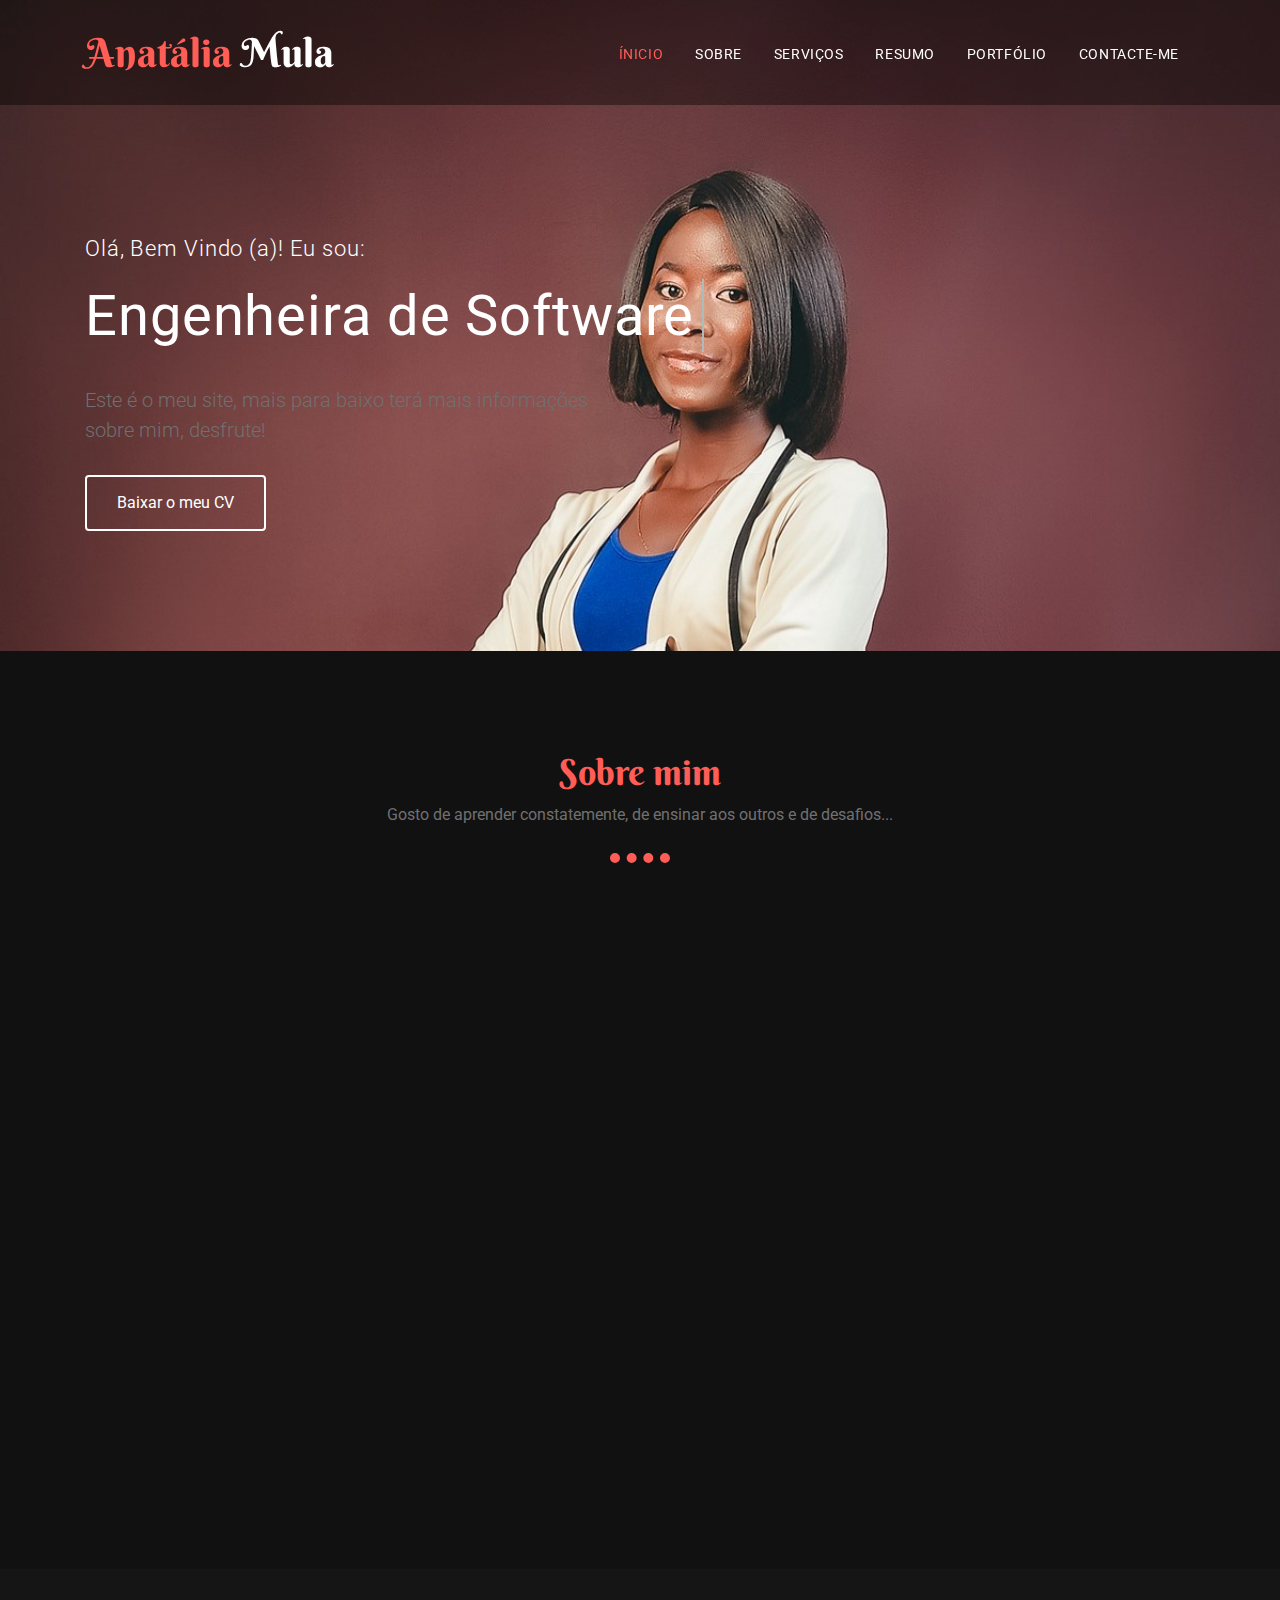
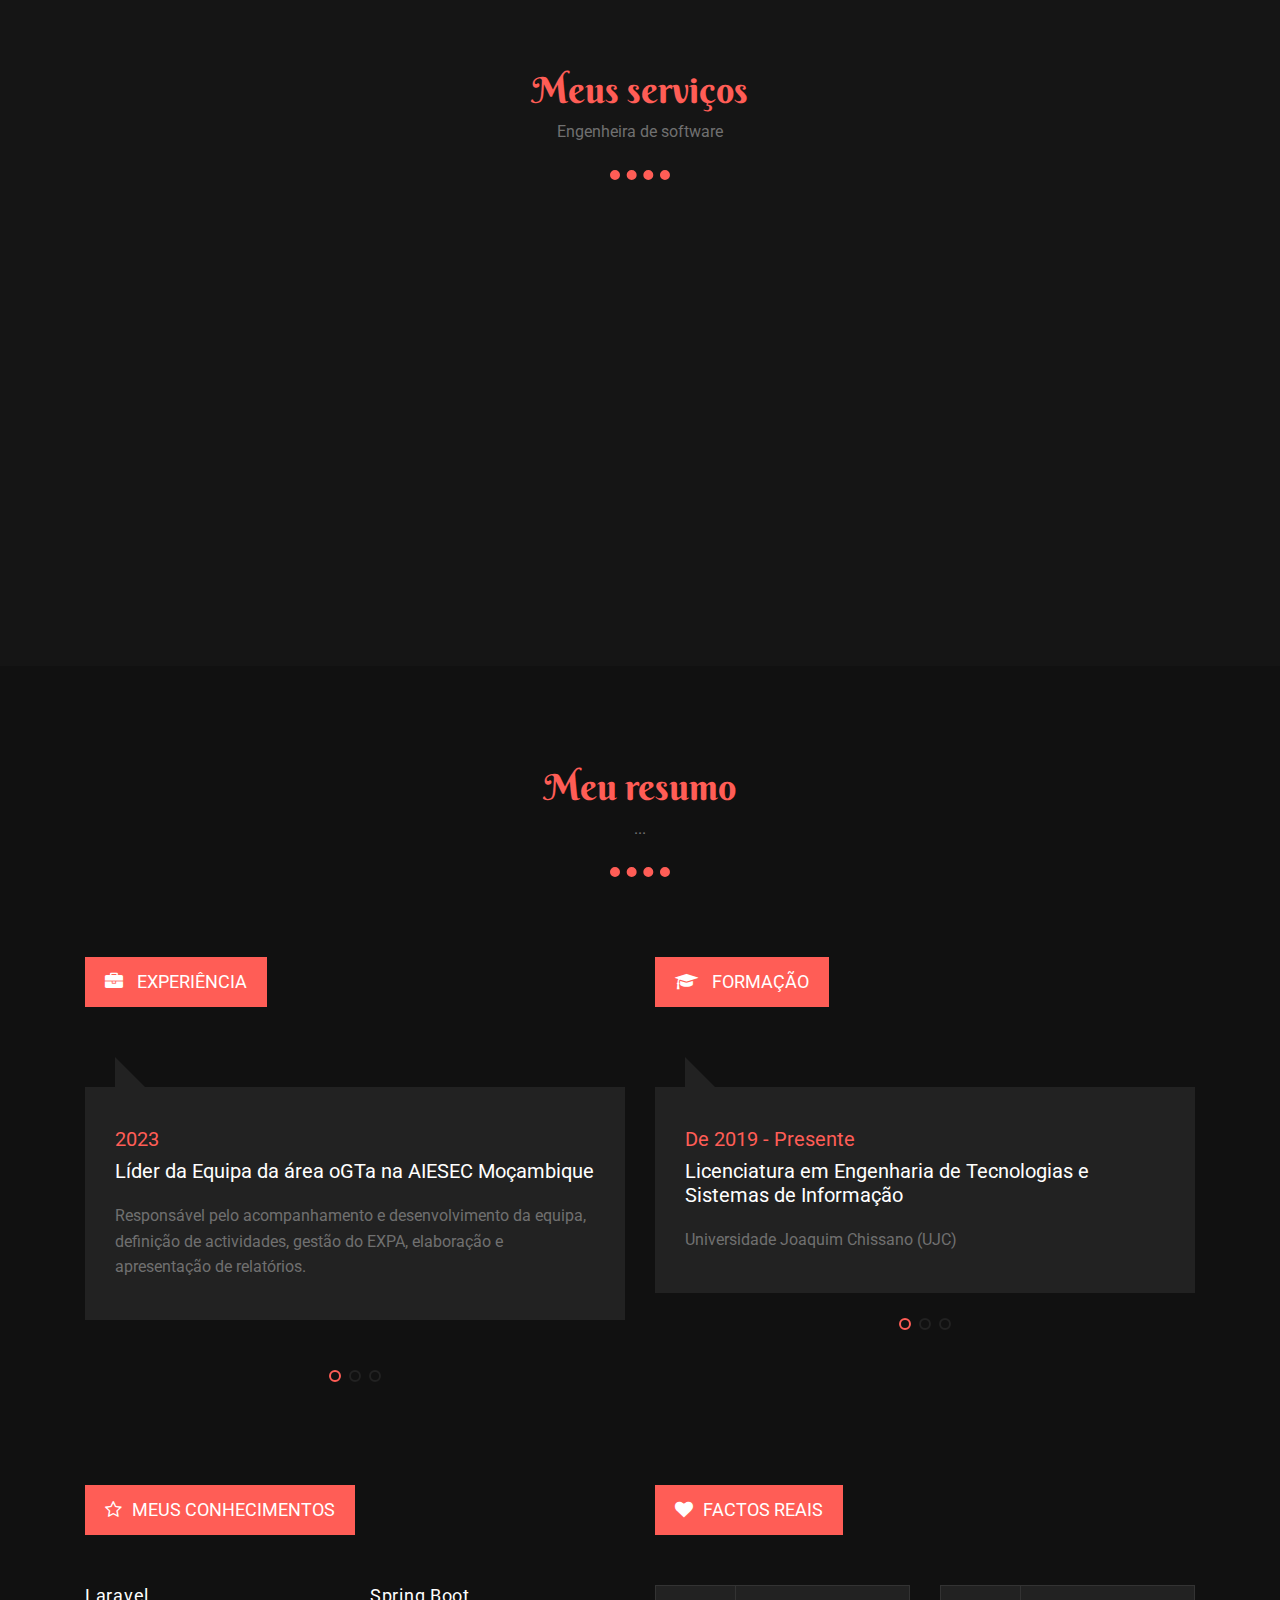
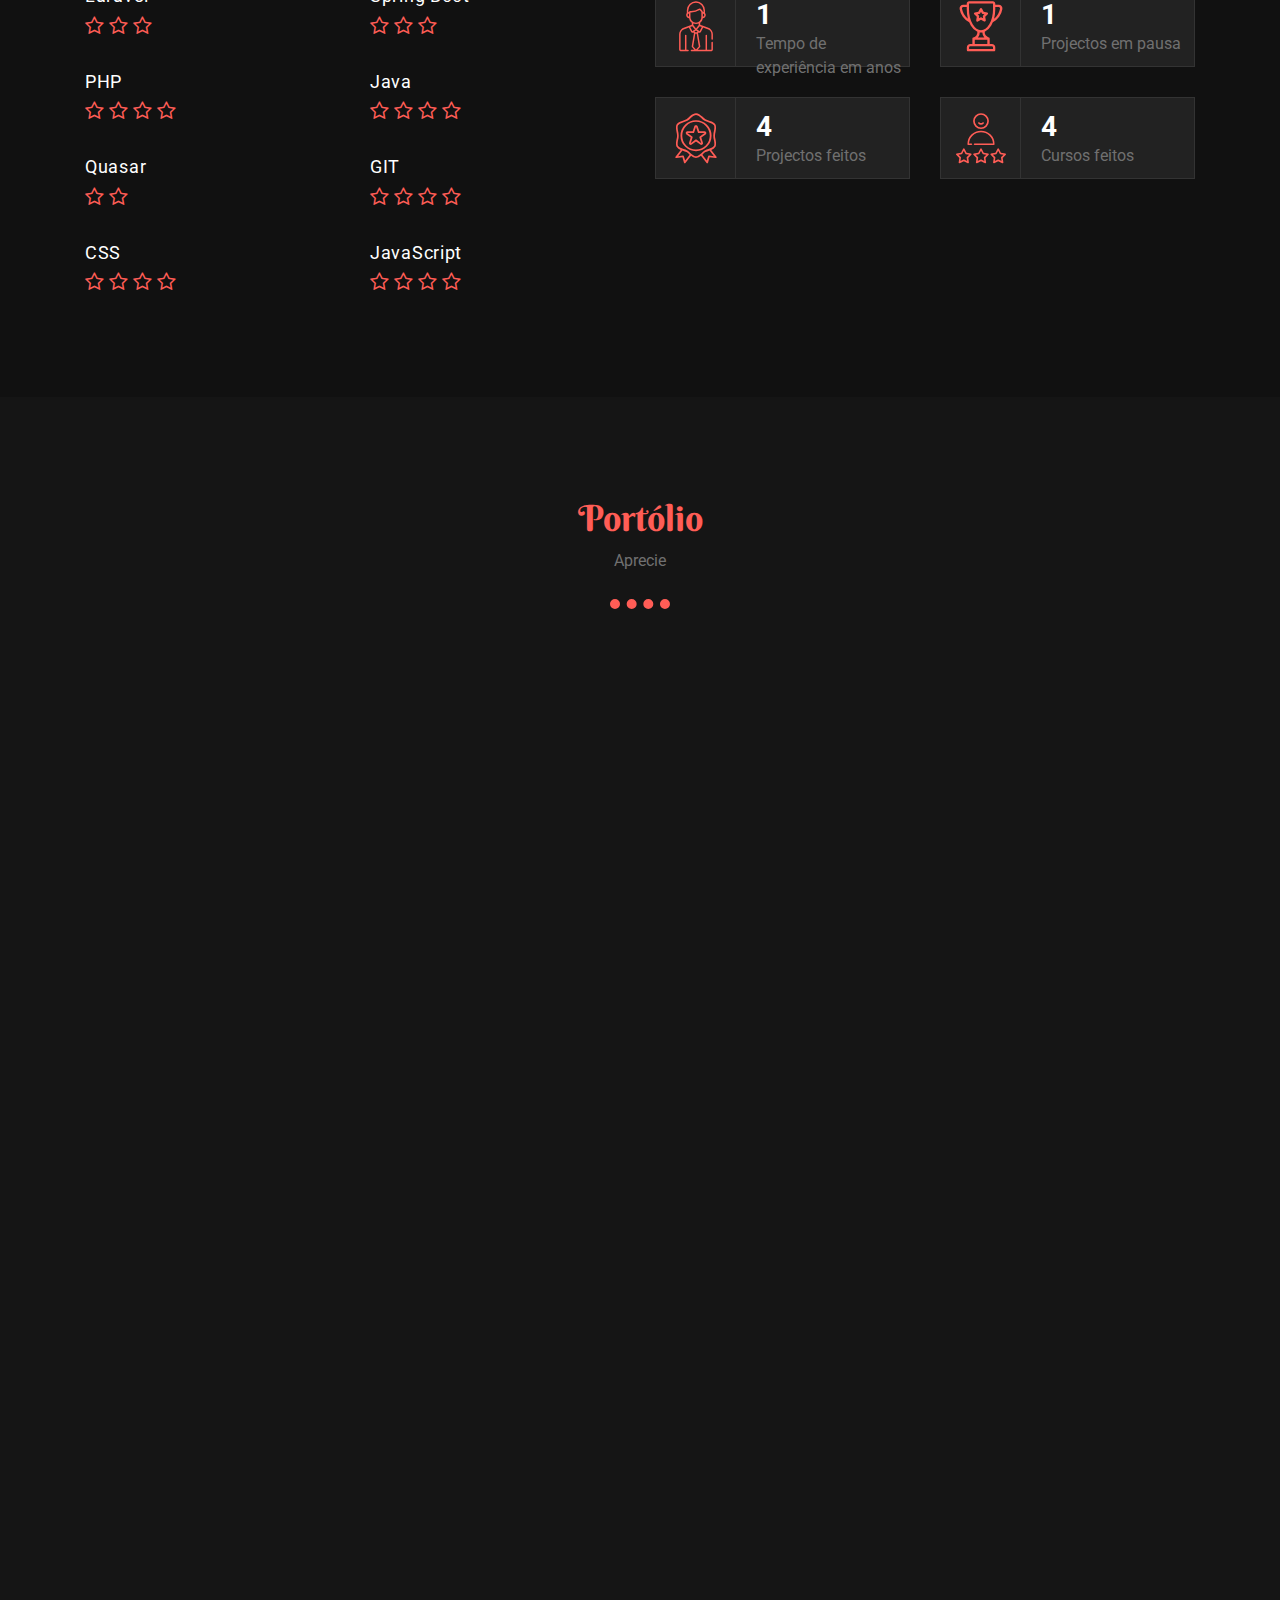
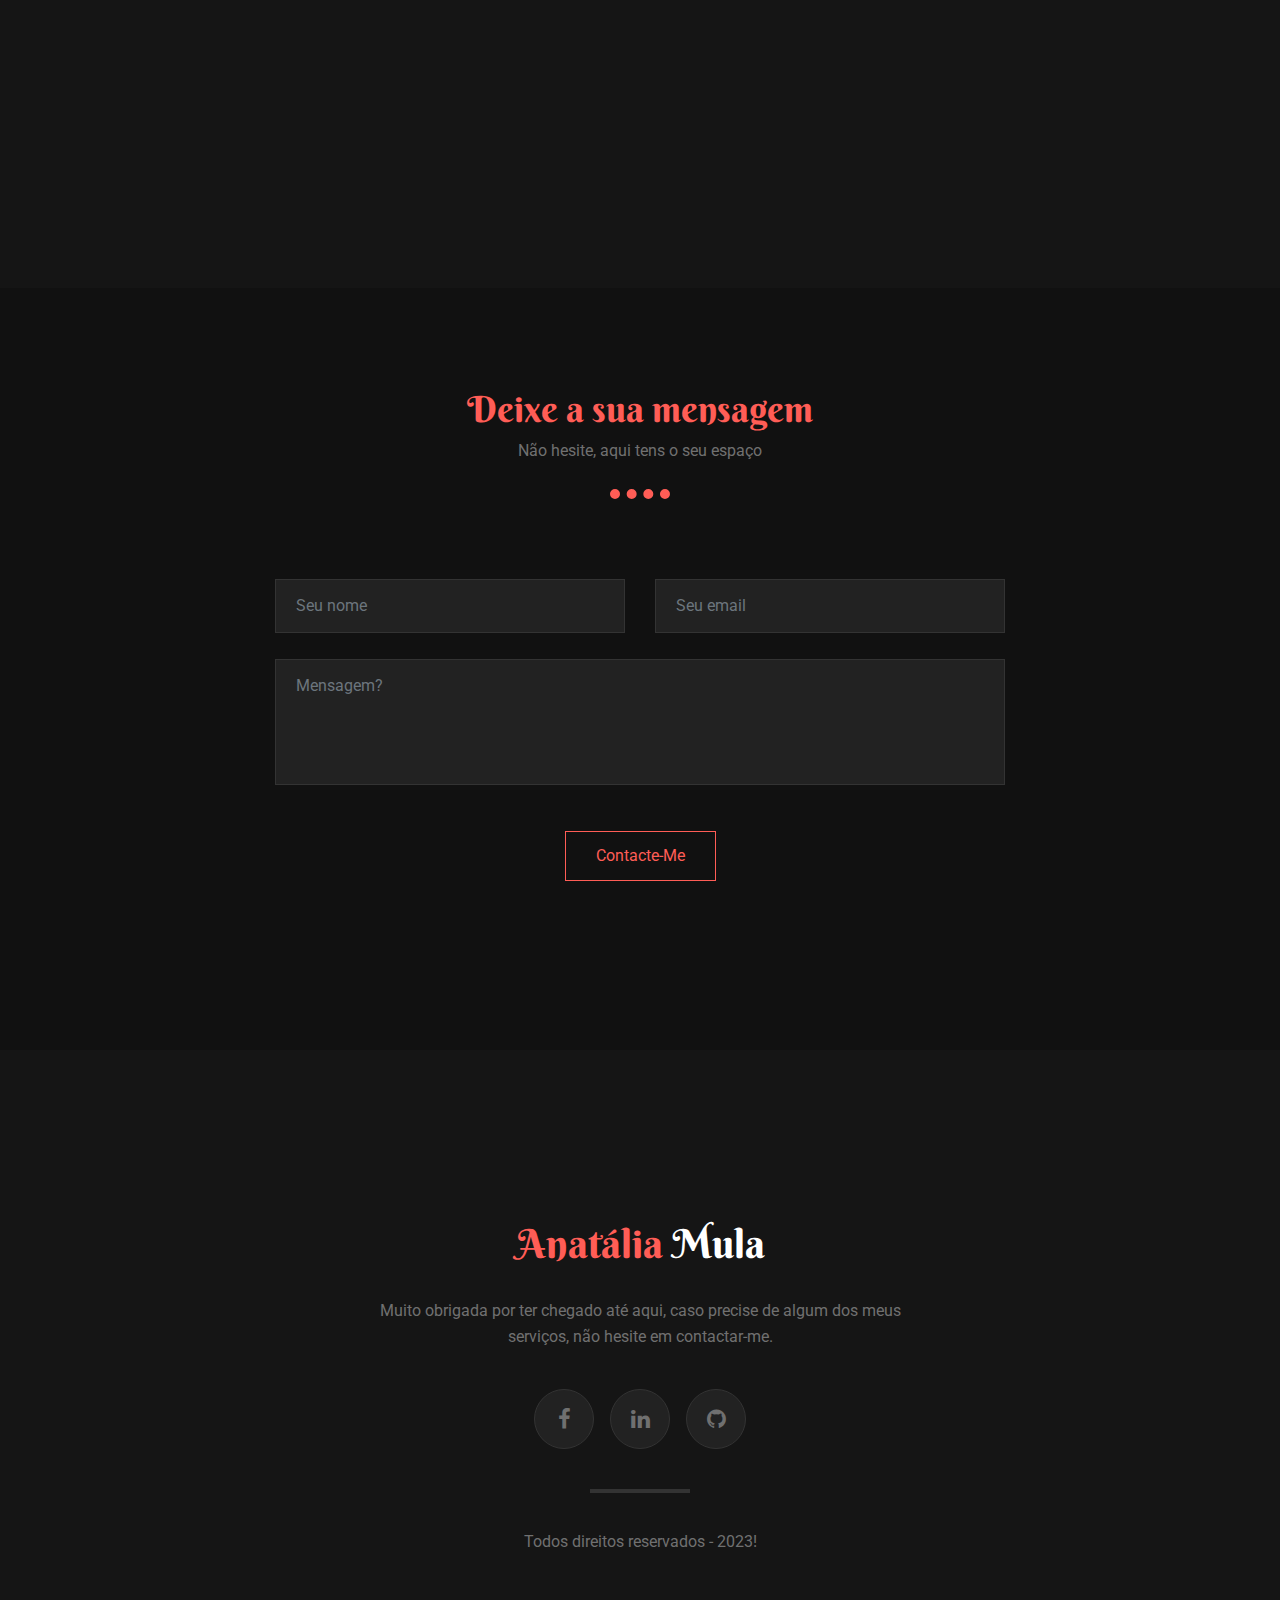
<file: index.html>
<!DOCTYPE html>
<html lang="en">
<head>
	<!-- Meta -->
	<meta charset="utf-8">
	<meta http-equiv="X-UA-Compatible" content="IE=edge">
	<meta name="viewport" content="width=device-width, initial-scale=1.0">
	<meta name="description" content="">
    <meta name="keywords" content="">
    <meta name="author" content="Awaiken Theme">
	<!-- Page Title -->
	<title>Portfólio Anatália Mula</title>
	<!-- Google Fonts css-->
	<link href="https://fonts.googleapis.com/css?family=Berkshire+Swash%7CRoboto:300,400,400i,500,500i,700,700i,900" rel="stylesheet">
	<!-- Bootstrap css -->
	<link href="css/bootstrap.min.css" rel="stylesheet" media="screen">
	<!-- Font Awesome icon css-->
	<link href="css/font-awesome.min.css" rel="stylesheet" media="screen">
	<link href="css/flaticon.css" rel="stylesheet" media="screen">
	<!-- Swiper's CSS -->
	<link rel="stylesheet" href="css/swiper.min.css">
	<!-- Animated css -->
	<link href="css/animate.css" rel="stylesheet">
	<!-- Magnific Popup CSS -->
	<link href="css/magnific-popup.css" rel="stylesheet">
	<!-- Animation Headline CSS -->
	<link href="css/animation-headline.css" rel="stylesheet">
	<!-- Slick nav css -->
	<link rel="stylesheet" href="css/slicknav.css">
	<!-- Main custom css -->
	<link href="css/custom.css" rel="stylesheet" media="screen">
	<!-- HTML5 shim and Respond.js for IE8 support of HTML5 elements and media queries -->
    <!-- WARNING: Respond.js doesn't work if you view the page via file:// -->
    <!--[if lt IE 9]>
      <script src="https://oss.maxcdn.com/html5shiv/3.7.2/html5shiv.min.js"></script>
      <script src="https://oss.maxcdn.com/respond/1.4.2/respond.min.js"></script>
    <![endif]-->
</head>
<body data-spy="scroll" data-target="#main-navbar" data-offset="75">
	
	<!-- Preloader starts -->
	<div class="preloader">
		<div class="loader">
			<div class="diamond"></div>
			<div class="diamond"></div>
			<div class="diamond"></div>
		</div>
	</div>
	<!-- Preloader Ends -->
	
	<!-- Header Section Start -->
	<header class="header">
		<nav class="navbar navbar-expand-md navbar-light fixed-top" id="main-navbar">
			<div class="container">
				<!-- Navbar Brand start -->
				<a class="navbar-brand" href="#">
					<h1><span>Anatália</span> Mula</h1>
				</a>
				<!-- Navbar Brand end -->
				
				<!-- Navigation Starts -->
				<ul class="navbar-nav ml-auto" id="main-menu">
					<li class="nav-item"><a class="nav-link active" href="#home">Ínicio</a></li>
					<li class="nav-item"><a class="nav-link" href="#about">Sobre</a></li>
					<li class="nav-item"><a class="nav-link" href="#services">Serviços</a></li>
					<li class="nav-item"><a class="nav-link" href="#resume">Resumo</a></li>
					<li class="nav-item"><a class="nav-link" href="#portfolio">Portfólio</a></li>
					<li class="nav-item"><a class="nav-link" href="#contact">Contacte-me</a></li>
				</ul>
				<!-- Navigation Ends -->				
				
				<div class="navbar-toggle"></div>
				<div id="responsive-menu"></div>
			</div>
		</nav>	
	</header>
	<!-- Header Section End -->
	
	<!-- Banner Slider Section starts -->
	<div class="banner" id="home">
		<div class="container">
			<div class="row">
				<div class="col-lg-6">
					<!-- Banner Content Start -->
					<div class="banner-content">
						<h2 class="cd-headline clip">
							<span class="before-heading">Olá, Bem Vindo (a)! Eu sou:</span>
							<span class="cd-words-wrapper">
								<b class="is-visible">Engenheira de Software</b>
								<b>AIESECer</b>
							</span>
						</h2>
						<p>Este é o meu site, mais para baixo terá mais informações sobre mim, desfrute!</p>
						
						<a href="documents/CV_AnataliaNevesMula.PDF" class="btn-download">Baixar o meu CV</a>
					</div>
					<!-- Banner Content End -->
				</div>
			</div>
		</div>
	</div>
	<!-- Banner Slider Section ends -->
	
	<!-- About us Section Starts -->
	<section class="about-us" id="about">
		<div class="container">
			<div class="row">
				<div class="col-md-12">
					<!-- Section title start -->
					<div class="section-title">
						<h2>Sobre mim</h2>
						<p>Gosto de aprender constatemente, de ensinar aos outros e de desafios...</p>
					</div>
					<!-- Section title end -->
				</div>
			</div>
			
			<div class="row">
				<div class="col-lg-4">
					<!-- About image start -->
					<div class="about-image wow fadeInLeft" data-wow-delay="0.3s">
						<img src="images/Anatalia_Mula.jpg" alt="" />
					</div>
					<!-- About image end -->
				</div>
				
				<div class="col-lg-8">
					<!-- About Content start -->
					<div class="about-content wow fadeInUp" data-wow-delay="0.8s">
						<h3>Eu sou Anatália </h3>
						<p>Sou Estudante finalista (a espera para defender) do curso de Engenharia de Tecnologias e Sistemas de Informação (ETSI), especialização em Engenharia de Software pela Universidade Joaquim Chissano (UJC). Sou uma jovem com grande disposição para o aprendizado e aplicação de conhecimento e habilidades interpessoais no âmbito profissional, buscando crescimento constante.</p>
						
						<p>Sou também, membro da AIESEC (Associação Interncaional de Estudantes de Economia e Ciências Comerciais) e actualmente ocupo o cargo de Team Leader da equipa oGTa, ou simplesmente, Talento Global</p>
						
						<ul>
							<li><i class="flaticon-calendar"></i><b>Data de nascimento:</b> 02 de Abril de 2001</li>
							<li><i class="flaticon-flag"></i><b>Nacionalidade:</b> Moçambicana</li>
							<li><i class="flaticon-phone-call"></i><b>Contacto:</b> 84 643 4526 / 87 629 2430</li>
							<li><i class="flaticon-placeholder"></i><b>Endereço:</b> Moçambique, Matola</li>
							<li><i class="flaticon-email"></i><b>Email:</b> mulaanatalia@gmail.com</li>
							<li><i class="flaticon-linkedin"></i><b>LinkedIn:</b> https://www.linkedin.com/in/mulaanatalia</li>
						</ul>
					</div>
					<!-- About Content End -->
				</div>
			</div>
		</div>
	</section>
	<!-- About us Section Ends -->
	
	<!-- Services Section Starts -->
	<section class="services" id="services">
		<div class="container">
			<div class="row">
				<div class="col-md-12">
					<!-- Section title start -->
					<div class="section-title">
						<h2>Meus serviços</h2>
						<p>Engenheira de software</p>
					</div>
					<!-- Section title end -->
				</div>
			</div>
			
			<div class="row">
				<div class="col-md-4">
					<!-- Service Single Start -->
					<div class="service-single wow fadeInUp" data-wow-delay="0.6s">
						<div class="icon-box">
							<i class="flaticon-translation"></i>
						</div>
						
						<h3>Engenheira de software</h3>
						<p>Estudante finalista de ETSI pela UJC, capaz de desenvolver websites/sistemas para indivíduos assim como para empresas. </p>
					</div>
					<!-- Service Single End -->
				</div>
				
				<div class="col-md-4">
					<!-- Service Single Start -->
					<div class="service-single wow fadeInUp" data-wow-delay="0.9s">
						<div class="icon-box">
							<i class="flaticon-growth"></i>
						</div>
						
						<h3>Projectos </h3>
						<p>Capaz de desenvolver projectos </br> tanto técnicos quanto sociais</p>
					</div>
					<!-- Service Single End -->
				</div>
				
			</div>
		</div>
	</section>
	<!-- Services Section Ends -->
	
	<!-- My Resume Section Starts -->
	<section class="my-resume" id="resume">
		<div class="container">
			<div class="row">
				<div class="col-md-12">
					<!-- Section title start -->
					<div class="section-title">
						<h2>Meu resumo</h2>
						<p>...</p>
					</div>
					<!-- Section title end -->
				</div>
			</div>
			
			<div class="row mb-5 pb-5">
				<div class="col-md-6">
					<div class="experience">
						<h3 class="sub-title"><i class="fa fa-briefcase"></i> Experiência</h3>
						
						<!-- Experience Slider Start -->
						<div class="swiper-container experience-slider">
							<div class="swiper-wrapper">
								<!-- Experience Slide start -->
								<div class="swiper-slide">
									<div class="experience-single">
										<h5>2023</h5>
										<h4>Líder da Equipa da área oGTa na AIESEC Moçambique</h4>
										<p>Responsável pelo acompanhamento e desenvolvimento da equipa, definição de
												actividades, gestão do EXPA, elaboração e apresentação de relatórios.</p>
									</div>
								</div>
								<!-- Experience Slide end -->
								
								<!-- Experience Slide start -->
								<div class="swiper-slide">
									<div class="experience-single">
										<h5>2022</h5>
										<h4>Participante do Hackathon UNESCO ÍNDIA ÁFRICA em Gautam Buddha University</h4>
										<p>Desenvolvimento de protótipo para a gestão descentralizada dos recursos
												hídricos através da tecnologia Blockchain. O nome do projecto é AquaBunch
										</p>
									</div>
								</div>
								<!-- Experience Slide end -->
								
								<!-- Experience Slide start -->
								<div class="swiper-slide">
									<div class="experience-single">
										<h5>2021</h5>
										<h4>Oradora nas Jornadas Científicas da UJC</h4>
										<p>Apresentação do SARPH (Sistema de Atendimento Remoto de Pacientes nos Hospitais), projecto desenvolvido no contexto da pandemia DA COVID-19 como forma de reduzir as aglomerações em hospitais e a auto-medicação</p>
									</div>
								</div>
								<!-- Experience Slide end -->
							</div>
							
							<!-- Experience Pagination Start -->
							<div class="experience-pagination"></div>
							<!-- Experience Pagination Start -->
						</div>
						<!-- Experience Slider Start -->
					</div>
				</div>
				
				<div class="col-md-6">
					<div class="Minha formação ">
						<h3 class="sub-title"><i class="fa fa-graduation-cap"></i> Formação</h3>
						
						<!-- Education Slider Start -->
						<div class="swiper-container education-slider">
							<div class="swiper-wrapper">
								<!-- Experience Slide start -->
								<div class="swiper-slide">
									<div class="experience-single">
										<h5> De 2019 - Presente</h5>
										<h4>Licenciatura em Engenharia de Tecnologias e Sistemas de Informação</h4>
										<p>Universidade Joaquim Chissano (UJC)</p>
									</div>
								</div>
								<!-- Experience Slide end -->
								
								<!-- Experience Slide start -->
								<div class="swiper-slide">
									<div class="experience-single">
										<h5>De 2014 - 2018</h5>
										<h4>Ensino Secundário</h4>
										<p>Escola Secundária de Nkobe</p>
									</div>
								</div>
								<!-- Experience Slide end -->

								<!-- Experience Slide start -->
								<div class="swiper-slide">
									<div class="experience-single">
										<h5>De 2007 - 2013</h5>
										<h4>Ensino Primário</h4>
										<p>Escola Primária Completa de Cobe</p>
									</div>
								</div>
								<!-- Experience Slide end -->
							</div>
						
							<!-- Education Pagination Start -->
							<div class="education-pagination"></div>
							<!-- Education Pagination Start -->
						</div>
						<!-- Education Slider End -->
					</div>
				</div>
			</div>
			
			<div class="row">
				<div class="col-md-6">
					<div class="skill">
						<h3 class="sub-title"><i class="fa fa-star-o"></i>Meus conhecimentos</h3>
						
						<!-- Skill Content Start -->
						<div class="skill-content">
							<div class="row">
								<div class="col-md-6">
									<!-- Skill Single Start -->
									<div class="skill-single">
										<h5>Laravel</h5>
										<div class="skill-ratting">
											<i class="fa fa-star-o"></i>
											<i class="fa fa-star-o"></i>
											<i class="fa fa-star-o"></i>
										</div>
									</div>
									<!-- Skill Single End -->
								</div>
								
								<div class="col-md-6">
									<!-- Skill Single Start -->
									<div class="skill-single">
										<h5>Spring Boot</h5>
										<div class="skill-ratting">
											<i class="fa fa-star-o"></i>
											<i class="fa fa-star-o"></i>
											<i class="fa fa-star-o"></i>
											
										</div>
									</div>
									<!-- Skill Single End -->
								</div>
								
								<div class="col-md-6">
									<!-- Skill Single Start -->
									<div class="skill-single">
										<h5>PHP</h5>
										<div class="skill-ratting">
											<i class="fa fa-star-o"></i>
											<i class="fa fa-star-o"></i>
											<i class="fa fa-star-o"></i>
											<i class="fa fa-star-o"></i>
										
										</div>
									</div>
									<!-- Skill Single End -->
								</div>
								
								<div class="col-md-6">
									<!-- Skill Single Start -->
									<div class="skill-single">
										<h5>Java</h5>
										<div class="skill-ratting">
											<i class="fa fa-star-o"></i>
											<i class="fa fa-star-o"></i>
											<i class="fa fa-star-o"></i>
											<i class="fa fa-star-o"></i>
										</div>
									</div>
									<!-- Skill Single End -->
								</div>
								
								<div class="col-md-6">
									<!-- Skill Single Start -->
									<div class="skill-single">
										<h5>Quasar</h5>
										<div class="skill-ratting">
											<i class="fa fa-star-o"></i>
											<i class="fa fa-star-o"></i>
											
										</div>
									</div>
									<!-- Skill Single End -->
								</div>
								
								<div class="col-md-6">
									<!-- Skill Single Start -->
									<div class="skill-single">
										<h5>GIT</h5>
										<div class="skill-ratting">
											<i class="fa fa-star-o"></i>
											<i class="fa fa-star-o"></i>
											<i class="fa fa-star-o"></i>
											<i class="fa fa-star-o"></i>
										</div>
									</div>
									<!-- Skill Single End -->
								</div>


								<div class="col-md-6">
									<!-- Skill Single Start -->
									<div class="skill-single">
										<h5>CSS</h5>
										<div class="skill-ratting">
											<i class="fa fa-star-o"></i>
											<i class="fa fa-star-o"></i>
											<i class="fa fa-star-o"></i>
											<i class="fa fa-star-o"></i>
											
										</div>
									</div>
									<!-- Skill Single End -->
								</div>
								
								<div class="col-md-6">
									<!-- Skill Single Start -->
									<div class="skill-single">
										<h5>JavaScript</h5>
										<div class="skill-ratting">
											<i class="fa fa-star-o"></i>
											<i class="fa fa-star-o"></i>
											<i class="fa fa-star-o"></i>
											<i class="fa fa-star-o"></i>
										</div>
									</div>
									<!-- Skill Single End -->
								</div>



							</div>
						</div>
						<!-- Skill Content End -->
					</div>
				</div>
				
				<div class="col-md-6">
					<div class="counter-stats">
						<h3 class="sub-title"><i class="fa fa-heart"></i>Factos reais</h3>
						<div class="counter-content">
							<div class="row">
								<div class="col-md-6">
									<!-- Counter Single Start -->
									<div class="counter-single">
										<div class="icon-box">
											<i class="flaticon-employee"></i>
										</div>
										<h4 class="counter">1</h4>
										<p>Tempo de experiência em anos</p>
									</div> 
									<!-- Counter Single End -->
								</div>
								
								<div class="col-md-6">
									<!-- Counter Single Start -->
									<div class="counter-single">
										<div class="icon-box">
											<i class="flaticon-trophy"></i>
										</div>
										<h4 class="counter">1</h4>
										<p>Projectos em pausa</p>
									</div>
									<!-- Counter Single End -->
								</div>
								
								<div class="col-md-6">
									<!-- Counter Single Start -->
									<div class="counter-single">
										<div class="icon-box">
											<i class="flaticon-award"></i>
										</div>
										<h4 class="counter">4</h4>
										<p>Projectos feitos</p>
									</div>
									<!-- Counter Single End -->
								</div>
								
								<div class="col-md-6">
									<!-- Counter Single Start -->
									<div class="counter-single">
										<div class="icon-box">
											<i class="flaticon-customer"></i>
										</div>
										<h4 class="counter">4</h4>
										<p>Cursos feitos</p>
									</div>
									<!-- Counter Single End -->
								</div>
							</div>
						</div>
					</div>
				</div>
			</div>
		</div>
	</section>
	<!-- My Resume Section Ends -->
	


	<!-- Blog Section Starts -->
	<section class="portfolio" id="portfolio">
		<div class="container">
			<div class="row">
				<div class="col-md-12">
					<!-- Section title start -->
					<div class="section-title">
						<h2>Portólio</h2>
						<p>Aprecie </p>
					</div>
					<!-- Section title end -->
				</div>
			</div>
			
			<div class="row">
				<div class="col-md-4">
					<!-- Blog Single Start -->
					<div class="blog-single wow fadeInUp" data-wow-delay="0.3s">
						<div class="blog-header">
							<figure>
								<img src="images/portfolio5.png" alt="" />
							</figure>
							
							<div class="blog-header-overlay">
								<a href="#"><i class="fa fa-link"></i></a>
							</div>
						</div>
						
						<div class="blog-body">
							<h2>App ToDo</h2>
							<p>O App ToDo é um aplicativo que permite gerir tarefas. O utilizador pode adicionar, visualizar e remover tarefas. Foi desenvolvido usando Quasar </br> Data: Fevereiro de 2023</p>
						</div>
						
						<div class="blog-footer">
							<ul>
                                <li><i class="fa fa-calendar"></i>Fevereiro, 2023</li>
                                <li><i class="fa fa-tag"></i>Sistema Web</li>
                            </ul>
						</div>
					</div>
					<!-- Blog Single End -->
				</div>
				
				<div class="col-md-4">
					<!-- Blog Single Start -->
					<div class="blog-single wow fadeInUp" data-wow-delay="0.6s">
						<div class="blog-header">
							<figure>
								<img src="images/portfolio1.png" alt="" />
							</figure>
							
							<div class="blog-header-overlay">
								<a href="#"><i class="fa fa-link"></i></a>
							</div>
						</div>
						
						<div class="blog-body">
							<h2>AquaBunch</h2>
							<p>AquaBunch é um projecto que consiste na criação de uma plataforma para a venda de
                água potável de forma descentralizada entre o vendedor e o comprador. A plataforma
                permite que o comprador veja os pontos em que a água está disponível por meio de um
                mapa e efectuar o pagamento. A venda varia de acordo com o tipo de uso (doméstico,
                industrial e irrigação).</p>
						</div>
						
						<div class="blog-footer">
							<ul>
                                <li><i class="fa fa-calendar"></i>Novembro, 2022</li>
                                <li><i class="fa fa-tag"></i>Technologia</li>
                            </ul>
						</div>
					</div>
					<!-- Blog Single End -->
				</div>
				
				<div class="col-md-4">
					<!-- Blog Single Start -->
					<div class="blog-single wow fadeInUp" data-wow-delay="0.9s">
						<div class="blog-header">
							<figure>
								<img src="images/portfolio2.png" alt="" />
							</figure>
							
							<div class="blog-header-overlay">
								<a href="#"><i class="fa fa-link"></i></a>
							</div>
						</div>
						
						<div class="blog-body">
							<h2></br>Gestão de Transporte Escolar</h2>
							<p>Projecto desenvolvido no âmbito da cadeira de Engenharia de Software como crítério de avaliação. O sistema permite efectuar a gestão das carrinhas, dos motoristas, das educadoras, dos alunos, dos encarregados, das rotas e das viagens. Foi desenvolvido usando Java com auxílio do framework Spring Boot e o SGBD usado foi o MySQL.</p>
						</div>
						
						<div class="blog-footer">
							<ul>
                                <li><i class="fa fa-calendar"></i>2021</li>
                                <li><i class="fa fa-tag"></i>Sistema Web</li>
                            </ul>
						</div>
					</div>
					<!-- Blog Single End -->
				</div>


				<div class="col-md-4">
					<!-- Blog Single Start -->
					<div class="blog-single wow fadeInUp" data-wow-delay="0.3s">
						<div class="blog-header">
							<figure>
								<img src="images/portfolio3.png" alt="" />
							</figure>
							
							<div class="blog-header-overlay">
								<a href="#"><i class="fa fa-link"></i></a>
							</div>
						</div>
						
						<div class="blog-body">
							<h2>Mimãe Moz</h2>
							<p>Projecto desenvolvido no âmbito da cadeira de Programação Web como forma de aperfeiçoar os conhecimentos em relação ao HTML e CSS. O website permite ver a história da cantora Mimae, músicas, vídeos e algumas curiosidades sobre ela. </br> Data: 2020</p>
						</div>
						
						<div class="blog-footer">
							<ul>
                                <li><i class="fa fa-calendar"></i>2020</li>
                                <li><i class="fa fa-tag"></i>Página Web</li>
                            </ul>
						</div>
					</div>
					<!-- Blog Single End -->
				</div>

			</div>
		</div>
	</section>
	<!-- Blog Section Ends -->
	

	
	<!-- Contact us Section Starts -->
	<section class="contactus" id="contact">
		<div class="container">
			<div class="row">
				<div class="col-md-12">
					<!-- Section title start -->
					<div class="section-title">
						<h2>Deixe a sua mensagem</h2>
						<p>Não hesite, aqui tens o seu espaço</p>
					</div>
					<!-- Section title end -->
				</div>
			</div>
			
			<div class="row">
				<div class="col-md-8 offset-md-2">
					<!-- Contact Form start -->
					<div class="contact-form">
						<form id="contactForm" action="#" method="post">
							<div class="row">
								<div class="form-group col-md-6 col-sm-6">
									<input type="text" class="form-control" placeholder="Seu nome ">
								</div>
								
								<div class="form-group col-md-6 col-sm-6">
									<input type="email" class="form-control" placeholder="Seu email">
								</div>
							
								
								<div class="form-group col-md-12 col-sm-12">
									<textarea rows="4" class="form-control" placeholder="Mensagem?"></textarea>
								</div>
								
								<div class="col-md-12 col-sm-12 text-center">
									<button type="submit" class="btn-contact">Contacte-Me</button>
								</div>
							</div>
						</form>
					</div>
					<!-- Contact Form end -->
				</div>
			</div>
		</div>
	</section>
	<!-- Contact us Section Ends -->
	
	<!-- Contact Information Section Starts -->
	<div class="contact-information">
		<div class="container">
			<div class="row">
				<div class="col-lg-4">
					<!-- Contact info single start -->
					<div class="contact-info-single wow fadeInUp" data-wow-delay="0.3s">
						<h3>Endereço</h3>
						<p>Moçambique, Matola <br />Bairro Nkobe</p>
					</div>
					<!-- Contact info single end -->
				</div>
				
				<div class="col-lg-4">
					<!-- Contact info single start -->
					<div class="contact-info-single wow fadeInUp" data-wow-delay="0.6s">
						<h3>Telefone</h3>
						<p>(+258)84 643 4526 <br />(+258) 87 629 2430 </p>
					</div>
					<!-- Contact info single end -->
				</div>
				
				<div class="col-lg-4">
					<!-- Contact info single start -->
					<div class="contact-info-single wow fadeInUp" data-wow-delay="0.9s">
						<h3>Email</h3>
						<p>mulaanatalia@gmail.com <br />anatalia.mula@aiesec.net</p>
					</div>
					<!-- Contact info single end -->
				</div>
			</div>
		</div>
	</div>
	<!-- Contact Information Section Ends -->
	
	<!-- Footer Section starts -->
	<footer class="main-footer">
		<div class="container">
			<div class="row">
				<div class="col-md-12">
					<!-- Footer Logo start -->
					<div class="footer-logo">
						<h1><span>Anatália</span> Mula</h1>
					</div>
					<!-- Footer Logo end -->
					
					<!-- Footer About start -->
					<div class="footer-about">
						<p>Muito  obrigada por ter chegado até aqui, caso precise de algum dos meus serviços, não hesite em contactar-me.</p>
					</div>
					<!-- Footer About end -->
					
					<!-- Footer Social Link start -->
					<div class="footer-social">
						<a href="https://web.facebook.com/anatalianeves.mula"><i class="fa fa-facebook"></i></a>
						<a href="https://www.linkedin.com/in/mulaanatalia/"><i class="fa fa-linkedin"></i></a>
						<a href="https://github.com/mulaanatalia"><i class="fa fa-github"></i></a>
						
					</div>
					<!-- Footer Social Link end -->
					
					<!-- Footer Copyright start -->
					<div class="footer-copyright">
						<p> Todos direitos reservados - 2023!</p>
					</div>
					<!-- Footer Copyright end -->
				</div>
			</div>
		</div>
	</footer>
	<!-- Footer Section Ends -->
	
	<!-- Jquery Library File -->
	<script src="js/jquery-1.12.4.min.js"></script>
	<!-- Bootstrap js file -->
	<script src="js/bootstrap.min.js"></script>
	<!-- Wow js file -->
	<script src="js/wow.js"></script>
	<!-- Swiper Carousel js file -->
	<script src="js/swiper.min.js"></script>
	<!-- Counterup js file -->
	<script src="js/waypoints.min.js"></script>
    <script src="js/jquery.counterup.min.js"></script>
	<!-- Isotop js file -->
	<script src="js/isotope.min.js"></script>
	<!-- Magnific Popup core JS file -->
	<script src="js/jquery.magnific-popup.min.js"></script>
	<!-- Slick Nav js file -->
	<script src="js/jquery.slicknav.js"></script>
	<!-- SmoothScroll -->
	<script src="js/SmoothScroll.js"></script>
	<!-- Animated Headline js file -->
	<script src="js/animation-headline.js"></script>
    <!-- Main Custom js file -->
	<script src="js/function.js"></script>
</body>
</html>
</file>
<file: css/flaticon.css>
/*
  	Flaticon icon font: Flaticon
  	Creation date: 15/01/2019 11:09
*/

@font-face {
  font-family: "Flaticon";
  src: url("../fonts/Flaticon.eot");
  src: url("../fonts/Flaticon.eot?#iefix") format("embedded-opentype"),
       url("../fonts/Flaticon.woff") format("woff"),
       url("../fonts/Flaticon.ttf") format("truetype"),
       url("../fonts/Flaticon.svg#Flaticon") format("svg");
  font-weight: normal;
  font-style: normal;
}

@media screen and (-webkit-min-device-pixel-ratio:0) {
  @font-face {
    font-family: "Flaticon";
    src: url("../fonts/Flaticon.svg#Flaticon") format("svg");
  }
}

[class^="flaticon-"]:before, [class*=" flaticon-"]:before,
[class^="flaticon-"]:after, [class*=" flaticon-"]:after {   
	font-family: Flaticon;
	font-style: normal;
}

.flaticon-users:before { content: "\f100"; }
.flaticon-employee:before { content: "\f101"; }
.flaticon-calendar:before { content: "\f102"; }
.flaticon-flag:before { content: "\f103"; }
.flaticon-freelance:before { content: "\f104"; }
.flaticon-phone-call:before { content: "\f105"; }
.flaticon-translation:before { content: "\f106"; }
.flaticon-email:before { content: "\f107"; }
.flaticon-skype:before { content: "\f108"; }
.flaticon-idea:before { content: "\f109"; }
.flaticon-growth:before { content: "\f10a"; }
.flaticon-support:before { content: "\f10b"; }
.flaticon-customer-service:before { content: "\f10c"; }
.flaticon-settings:before { content: "\f10d"; }
.flaticon-settings-1:before { content: "\f10e"; }
.flaticon-controls:before { content: "\f10f"; }
.flaticon-controls-1:before { content: "\f110"; }
.flaticon-settings-2:before { content: "\f111"; }
.flaticon-award:before { content: "\f112"; }
.flaticon-trophy:before { content: "\f113"; }
.flaticon-quality:before { content: "\f114"; }
.flaticon-customer:before { content: "\f115"; }
.flaticon-coffee-cup:before { content: "\f116"; }
.flaticon-open-book:before { content: "\f117"; }
.flaticon-resume:before { content: "\f118"; }
.flaticon-mortarboard:before { content: "\f119"; }
.flaticon-placeholder:before { content: "\f11a"; }
</file>
<file: css/animation-headline.css>
.cd-title {
  position: relative;
  height: 160px;
  line-height: 230px;
  text-align: center;
}
.cd-title h1 {
  font-size: 2.4rem;
  font-weight: 700;
}
@media only screen and (min-width: 768px) {
  .cd-title {
    line-height: 250px;
  }
}
@media only screen and (min-width: 1170px) {
  .cd-title {
    height: 200px;
    line-height: 300px;
  }
  .cd-title h1 {
    font-size: 3rem;
  }
}

.cd-intro {
  width: 90%;
  max-width: 768px;
  text-align: center;
}

.cd-intro {
  margin: 4em auto;
}
@media only screen and (min-width: 768px) {
  .cd-intro {
    margin: 5em auto;
  }
}
@media only screen and (min-width: 1170px) {
  .cd-intro {
    margin: 6em auto;
  }
}

.cd-headline {
  font-size: 3rem;
  line-height: 1.2;
}
@media only screen and (min-width: 768px) {
  .cd-headline {
    font-size: 4.4rem;
    font-weight: 300;
  }
}
@media only screen and (min-width: 1170px) {
  .cd-headline {
    font-size: 6rem;
  }
}

.cd-words-wrapper {
  display: inline-block;
  position: relative;
  text-align: left;
}
.cd-words-wrapper b {
  display: inline-block;
  position: absolute;
  white-space: nowrap;
  left: 0;
  top: 0;
}
.cd-words-wrapper b.is-visible {
  position: relative;
}
.no-js .cd-words-wrapper b {
  opacity: 0;
}
.no-js .cd-words-wrapper b.is-visible {
  opacity: 1;
}

/* -------------------------------- 

xrotate-1 

-------------------------------- */
.cd-headline.rotate-1 .cd-words-wrapper {
  -webkit-perspective: 300px;
  -moz-perspective: 300px;
  perspective: 300px;
}
.cd-headline.rotate-1 b {
  opacity: 0;
  -webkit-transform-origin: 50% 100%;
  -moz-transform-origin: 50% 100%;
  -ms-transform-origin: 50% 100%;
  -o-transform-origin: 50% 100%;
  transform-origin: 50% 100%;
  -webkit-transform: rotateX(180deg);
  -moz-transform: rotateX(180deg);
  -ms-transform: rotateX(180deg);
  -o-transform: rotateX(180deg);
  transform: rotateX(180deg);
}
.cd-headline.rotate-1 b.is-visible {
  opacity: 1;
  -webkit-transform: rotateX(0deg);
  -moz-transform: rotateX(0deg);
  -ms-transform: rotateX(0deg);
  -o-transform: rotateX(0deg);
  transform: rotateX(0deg);
  -webkit-animation: cd-rotate-1-in 1.2s;
  -moz-animation: cd-rotate-1-in 1.2s;
  animation: cd-rotate-1-in 1.2s;
}
.cd-headline.rotate-1 b.is-hidden {
  -webkit-transform: rotateX(180deg);
  -moz-transform: rotateX(180deg);
  -ms-transform: rotateX(180deg);
  -o-transform: rotateX(180deg);
  transform: rotateX(180deg);
  -webkit-animation: cd-rotate-1-out 1.2s;
  -moz-animation: cd-rotate-1-out 1.2s;
  animation: cd-rotate-1-out 1.2s;
}

@-webkit-keyframes cd-rotate-1-in {
  0% {
    -webkit-transform: rotateX(180deg);
    opacity: 0;
  }
  35% {
    -webkit-transform: rotateX(120deg);
    opacity: 0;
  }
  65% {
    opacity: 0;
  }
  100% {
    -webkit-transform: rotateX(360deg);
    opacity: 1;
  }
}
@-moz-keyframes cd-rotate-1-in {
  0% {
    -moz-transform: rotateX(180deg);
    opacity: 0;
  }
  35% {
    -moz-transform: rotateX(120deg);
    opacity: 0;
  }
  65% {
    opacity: 0;
  }
  100% {
    -moz-transform: rotateX(360deg);
    opacity: 1;
  }
}
@keyframes cd-rotate-1-in {
  0% {
    -webkit-transform: rotateX(180deg);
    -moz-transform: rotateX(180deg);
    -ms-transform: rotateX(180deg);
    -o-transform: rotateX(180deg);
    transform: rotateX(180deg);
    opacity: 0;
  }
  35% {
    -webkit-transform: rotateX(120deg);
    -moz-transform: rotateX(120deg);
    -ms-transform: rotateX(120deg);
    -o-transform: rotateX(120deg);
    transform: rotateX(120deg);
    opacity: 0;
  }
  65% {
    opacity: 0;
  }
  100% {
    -webkit-transform: rotateX(360deg);
    -moz-transform: rotateX(360deg);
    -ms-transform: rotateX(360deg);
    -o-transform: rotateX(360deg);
    transform: rotateX(360deg);
    opacity: 1;
  }
}
@-webkit-keyframes cd-rotate-1-out {
  0% {
    -webkit-transform: rotateX(0deg);
    opacity: 1;
  }
  35% {
    -webkit-transform: rotateX(-40deg);
    opacity: 1;
  }
  65% {
    opacity: 0;
  }
  100% {
    -webkit-transform: rotateX(180deg);
    opacity: 0;
  }
}
@-moz-keyframes cd-rotate-1-out {
  0% {
    -moz-transform: rotateX(0deg);
    opacity: 1;
  }
  35% {
    -moz-transform: rotateX(-40deg);
    opacity: 1;
  }
  65% {
    opacity: 0;
  }
  100% {
    -moz-transform: rotateX(180deg);
    opacity: 0;
  }
}
@keyframes cd-rotate-1-out {
  0% {
    -webkit-transform: rotateX(0deg);
    -moz-transform: rotateX(0deg);
    -ms-transform: rotateX(0deg);
    -o-transform: rotateX(0deg);
    transform: rotateX(0deg);
    opacity: 1;
  }
  35% {
    -webkit-transform: rotateX(-40deg);
    -moz-transform: rotateX(-40deg);
    -ms-transform: rotateX(-40deg);
    -o-transform: rotateX(-40deg);
    transform: rotateX(-40deg);
    opacity: 1;
  }
  65% {
    opacity: 0;
  }
  100% {
    -webkit-transform: rotateX(180deg);
    -moz-transform: rotateX(180deg);
    -ms-transform: rotateX(180deg);
    -o-transform: rotateX(180deg);
    transform: rotateX(180deg);
    opacity: 0;
  }
}
/* -------------------------------- 

xtype 

-------------------------------- */
.cd-headline.type .cd-words-wrapper {
  vertical-align: top;
  overflow: hidden;
}
.cd-headline.type .cd-words-wrapper::after {
  /* vertical bar */
  content: '';
  position: absolute;
  right: 0;
  top: 50%;
  bottom: auto;
  -webkit-transform: translateY(-50%);
  -moz-transform: translateY(-50%);
  -ms-transform: translateY(-50%);
  -o-transform: translateY(-50%);
  transform: translateY(-50%);
  height: 90%;
  width: 1px;
  background-color: #aebcb9;
}
.cd-headline.type .cd-words-wrapper.waiting::after {
  -webkit-animation: cd-pulse 1s infinite;
  -moz-animation: cd-pulse 1s infinite;
  animation: cd-pulse 1s infinite;
}
.cd-headline.type .cd-words-wrapper.selected {
  background-color: #aebcb9;
}
.cd-headline.type .cd-words-wrapper.selected::after {
  visibility: hidden;
}
.cd-headline.type .cd-words-wrapper.selected b {
  color: #0d0d0d;
}
.cd-headline.type b {
  visibility: hidden;
}
.cd-headline.type b.is-visible {
  visibility: visible;
}
.cd-headline.type i {
  position: absolute;
  visibility: hidden;
}
.cd-headline.type i.in {
  position: relative;
  visibility: visible;
}

@-webkit-keyframes cd-pulse {
  0% {
    -webkit-transform: translateY(-50%) scale(1);
    opacity: 1;
  }
  40% {
    -webkit-transform: translateY(-50%) scale(0.9);
    opacity: 0;
  }
  100% {
    -webkit-transform: translateY(-50%) scale(0);
    opacity: 0;
  }
}
@-moz-keyframes cd-pulse {
  0% {
    -moz-transform: translateY(-50%) scale(1);
    opacity: 1;
  }
  40% {
    -moz-transform: translateY(-50%) scale(0.9);
    opacity: 0;
  }
  100% {
    -moz-transform: translateY(-50%) scale(0);
    opacity: 0;
  }
}
@keyframes cd-pulse {
  0% {
    -webkit-transform: translateY(-50%) scale(1);
    -moz-transform: translateY(-50%) scale(1);
    -ms-transform: translateY(-50%) scale(1);
    -o-transform: translateY(-50%) scale(1);
    transform: translateY(-50%) scale(1);
    opacity: 1;
  }
  40% {
    -webkit-transform: translateY(-50%) scale(0.9);
    -moz-transform: translateY(-50%) scale(0.9);
    -ms-transform: translateY(-50%) scale(0.9);
    -o-transform: translateY(-50%) scale(0.9);
    transform: translateY(-50%) scale(0.9);
    opacity: 0;
  }
  100% {
    -webkit-transform: translateY(-50%) scale(0);
    -moz-transform: translateY(-50%) scale(0);
    -ms-transform: translateY(-50%) scale(0);
    -o-transform: translateY(-50%) scale(0);
    transform: translateY(-50%) scale(0);
    opacity: 0;
  }
}
/* -------------------------------- 

xrotate-2 

-------------------------------- */
.cd-headline.rotate-2 .cd-words-wrapper {
  -webkit-perspective: 300px;
  -moz-perspective: 300px;
  perspective: 300px;
}
.cd-headline.rotate-2 i, .cd-headline.rotate-2 em {
  display: inline-block;
  -webkit-backface-visibility: hidden;
  backface-visibility: hidden;
}
.cd-headline.rotate-2 b {
  opacity: 0;
}
.cd-headline.rotate-2 i {
  -webkit-transform-style: preserve-3d;
  -moz-transform-style: preserve-3d;
  -ms-transform-style: preserve-3d;
  -o-transform-style: preserve-3d;
  transform-style: preserve-3d;
  -webkit-transform: translateZ(-20px) rotateX(90deg);
  -moz-transform: translateZ(-20px) rotateX(90deg);
  -ms-transform: translateZ(-20px) rotateX(90deg);
  -o-transform: translateZ(-20px) rotateX(90deg);
  transform: translateZ(-20px) rotateX(90deg);
  opacity: 0;
}
.is-visible .cd-headline.rotate-2 i {
  opacity: 1;
}
.cd-headline.rotate-2 i.in {
  -webkit-animation: cd-rotate-2-in 0.4s forwards;
  -moz-animation: cd-rotate-2-in 0.4s forwards;
  animation: cd-rotate-2-in 0.4s forwards;
}
.cd-headline.rotate-2 i.out {
  -webkit-animation: cd-rotate-2-out 0.4s forwards;
  -moz-animation: cd-rotate-2-out 0.4s forwards;
  animation: cd-rotate-2-out 0.4s forwards;
}
.cd-headline.rotate-2 em {
  -webkit-transform: translateZ(20px);
  -moz-transform: translateZ(20px);
  -ms-transform: translateZ(20px);
  -o-transform: translateZ(20px);
  transform: translateZ(20px);
}

.no-csstransitions .cd-headline.rotate-2 i {
  -webkit-transform: rotateX(0deg);
  -moz-transform: rotateX(0deg);
  -ms-transform: rotateX(0deg);
  -o-transform: rotateX(0deg);
  transform: rotateX(0deg);
  opacity: 0;
}
.no-csstransitions .cd-headline.rotate-2 i em {
  -webkit-transform: scale(1);
  -moz-transform: scale(1);
  -ms-transform: scale(1);
  -o-transform: scale(1);
  transform: scale(1);
}

.no-csstransitions .cd-headline.rotate-2 .is-visible i {
  opacity: 1;
}

@-webkit-keyframes cd-rotate-2-in {
  0% {
    opacity: 0;
    -webkit-transform: translateZ(-20px) rotateX(90deg);
  }
  60% {
    opacity: 1;
    -webkit-transform: translateZ(-20px) rotateX(-10deg);
  }
  100% {
    opacity: 1;
    -webkit-transform: translateZ(-20px) rotateX(0deg);
  }
}
@-moz-keyframes cd-rotate-2-in {
  0% {
    opacity: 0;
    -moz-transform: translateZ(-20px) rotateX(90deg);
  }
  60% {
    opacity: 1;
    -moz-transform: translateZ(-20px) rotateX(-10deg);
  }
  100% {
    opacity: 1;
    -moz-transform: translateZ(-20px) rotateX(0deg);
  }
}
@keyframes cd-rotate-2-in {
  0% {
    opacity: 0;
    -webkit-transform: translateZ(-20px) rotateX(90deg);
    -moz-transform: translateZ(-20px) rotateX(90deg);
    -ms-transform: translateZ(-20px) rotateX(90deg);
    -o-transform: translateZ(-20px) rotateX(90deg);
    transform: translateZ(-20px) rotateX(90deg);
  }
  60% {
    opacity: 1;
    -webkit-transform: translateZ(-20px) rotateX(-10deg);
    -moz-transform: translateZ(-20px) rotateX(-10deg);
    -ms-transform: translateZ(-20px) rotateX(-10deg);
    -o-transform: translateZ(-20px) rotateX(-10deg);
    transform: translateZ(-20px) rotateX(-10deg);
  }
  100% {
    opacity: 1;
    -webkit-transform: translateZ(-20px) rotateX(0deg);
    -moz-transform: translateZ(-20px) rotateX(0deg);
    -ms-transform: translateZ(-20px) rotateX(0deg);
    -o-transform: translateZ(-20px) rotateX(0deg);
    transform: translateZ(-20px) rotateX(0deg);
  }
}
@-webkit-keyframes cd-rotate-2-out {
  0% {
    opacity: 1;
    -webkit-transform: translateZ(-20px) rotateX(0);
  }
  60% {
    opacity: 0;
    -webkit-transform: translateZ(-20px) rotateX(-100deg);
  }
  100% {
    opacity: 0;
    -webkit-transform: translateZ(-20px) rotateX(-90deg);
  }
}
@-moz-keyframes cd-rotate-2-out {
  0% {
    opacity: 1;
    -moz-transform: translateZ(-20px) rotateX(0);
  }
  60% {
    opacity: 0;
    -moz-transform: translateZ(-20px) rotateX(-100deg);
  }
  100% {
    opacity: 0;
    -moz-transform: translateZ(-20px) rotateX(-90deg);
  }
}
@keyframes cd-rotate-2-out {
  0% {
    opacity: 1;
    -webkit-transform: translateZ(-20px) rotateX(0);
    -moz-transform: translateZ(-20px) rotateX(0);
    -ms-transform: translateZ(-20px) rotateX(0);
    -o-transform: translateZ(-20px) rotateX(0);
    transform: translateZ(-20px) rotateX(0);
  }
  60% {
    opacity: 0;
    -webkit-transform: translateZ(-20px) rotateX(-100deg);
    -moz-transform: translateZ(-20px) rotateX(-100deg);
    -ms-transform: translateZ(-20px) rotateX(-100deg);
    -o-transform: translateZ(-20px) rotateX(-100deg);
    transform: translateZ(-20px) rotateX(-100deg);
  }
  100% {
    opacity: 0;
    -webkit-transform: translateZ(-20px) rotateX(-90deg);
    -moz-transform: translateZ(-20px) rotateX(-90deg);
    -ms-transform: translateZ(-20px) rotateX(-90deg);
    -o-transform: translateZ(-20px) rotateX(-90deg);
    transform: translateZ(-20px) rotateX(-90deg);
  }
}
/* -------------------------------- 

xloading-bar 

-------------------------------- */
.cd-headline.loading-bar span {
  display: inline-block;
  padding: .2em 0;
}
.cd-headline.loading-bar .cd-words-wrapper {
  overflow: hidden;
  vertical-align: top;
}
.cd-headline.loading-bar .cd-words-wrapper::after {
  /* loading bar */
  content: '';
  position: absolute;
  left: 0;
  bottom: 0;
  height: 3px;
  width: 0;
  background: #0096a7;
  z-index: 2;
  -webkit-transition: width 0.3s -0.1s;
  -moz-transition: width 0.3s -0.1s;
  transition: width 0.3s -0.1s;
}
.cd-headline.loading-bar .cd-words-wrapper.is-loading::after {
  width: 100%;
  -webkit-transition: width 3s;
  -moz-transition: width 3s;
  transition: width 3s;
}
.cd-headline.loading-bar b {
  top: .2em;
  opacity: 0;
  -webkit-transition: opacity 0.3s;
  -moz-transition: opacity 0.3s;
  transition: opacity 0.3s;
}
.cd-headline.loading-bar b.is-visible {
  opacity: 1;
  top: 0;
}

/* -------------------------------- 

xslide 

-------------------------------- */
.cd-headline.slide span {
  display: inline-block;
  padding: .2em 0;
}
.cd-headline.slide .cd-words-wrapper {
  overflow: hidden;
  vertical-align: top;
}
.cd-headline.slide b {
  opacity: 0;
  top: .2em;
}
.cd-headline.slide b.is-visible {
  top: 0;
  opacity: 1;
  -webkit-animation: slide-in 0.6s;
  -moz-animation: slide-in 0.6s;
  animation: slide-in 0.6s;
}
.cd-headline.slide b.is-hidden {
  -webkit-animation: slide-out 0.6s;
  -moz-animation: slide-out 0.6s;
  animation: slide-out 0.6s;
}

@-webkit-keyframes slide-in {
  0% {
    opacity: 0;
    -webkit-transform: translateY(-100%);
  }
  60% {
    opacity: 1;
    -webkit-transform: translateY(20%);
  }
  100% {
    opacity: 1;
    -webkit-transform: translateY(0);
  }
}
@-moz-keyframes slide-in {
  0% {
    opacity: 0;
    -moz-transform: translateY(-100%);
  }
  60% {
    opacity: 1;
    -moz-transform: translateY(20%);
  }
  100% {
    opacity: 1;
    -moz-transform: translateY(0);
  }
}
@keyframes slide-in {
  0% {
    opacity: 0;
    -webkit-transform: translateY(-100%);
    -moz-transform: translateY(-100%);
    -ms-transform: translateY(-100%);
    -o-transform: translateY(-100%);
    transform: translateY(-100%);
  }
  60% {
    opacity: 1;
    -webkit-transform: translateY(20%);
    -moz-transform: translateY(20%);
    -ms-transform: translateY(20%);
    -o-transform: translateY(20%);
    transform: translateY(20%);
  }
  100% {
    opacity: 1;
    -webkit-transform: translateY(0);
    -moz-transform: translateY(0);
    -ms-transform: translateY(0);
    -o-transform: translateY(0);
    transform: translateY(0);
  }
}
@-webkit-keyframes slide-out {
  0% {
    opacity: 1;
    -webkit-transform: translateY(0);
  }
  60% {
    opacity: 0;
    -webkit-transform: translateY(120%);
  }
  100% {
    opacity: 0;
    -webkit-transform: translateY(100%);
  }
}
@-moz-keyframes slide-out {
  0% {
    opacity: 1;
    -moz-transform: translateY(0);
  }
  60% {
    opacity: 0;
    -moz-transform: translateY(120%);
  }
  100% {
    opacity: 0;
    -moz-transform: translateY(100%);
  }
}
@keyframes slide-out {
  0% {
    opacity: 1;
    -webkit-transform: translateY(0);
    -moz-transform: translateY(0);
    -ms-transform: translateY(0);
    -o-transform: translateY(0);
    transform: translateY(0);
  }
  60% {
    opacity: 0;
    -webkit-transform: translateY(120%);
    -moz-transform: translateY(120%);
    -ms-transform: translateY(120%);
    -o-transform: translateY(120%);
    transform: translateY(120%);
  }
  100% {
    opacity: 0;
    -webkit-transform: translateY(100%);
    -moz-transform: translateY(100%);
    -ms-transform: translateY(100%);
    -o-transform: translateY(100%);
    transform: translateY(100%);
  }
}
/* -------------------------------- 

xclip 

-------------------------------- */
.cd-headline.clip span {
  display: inline-block;
  padding: .2em 0;
}
.cd-headline.clip .cd-words-wrapper {
  overflow: hidden;
  vertical-align: top;
}
.cd-headline.clip .cd-words-wrapper::after {
  /* line */
  content: '';
  position: absolute;
  top: 0;
  right: 0;
  width: 2px;
  height: 100%;
  background-color: #aebcb9;
}
.cd-headline.clip b {
  opacity: 0;
}
.cd-headline.clip b.is-visible {
  opacity: 1;
}

/* -------------------------------- 

xzoom 

-------------------------------- */
.cd-headline.zoom .cd-words-wrapper {
  -webkit-perspective: 300px;
  -moz-perspective: 300px;
  perspective: 300px;
}
.cd-headline.zoom b {
  opacity: 0;
}
.cd-headline.zoom b.is-visible {
  opacity: 1;
  -webkit-animation: zoom-in 0.8s;
  -moz-animation: zoom-in 0.8s;
  animation: zoom-in 0.8s;
}
.cd-headline.zoom b.is-hidden {
  -webkit-animation: zoom-out 0.8s;
  -moz-animation: zoom-out 0.8s;
  animation: zoom-out 0.8s;
}

@-webkit-keyframes zoom-in {
  0% {
    opacity: 0;
    -webkit-transform: translateZ(100px);
  }
  100% {
    opacity: 1;
    -webkit-transform: translateZ(0);
  }
}
@-moz-keyframes zoom-in {
  0% {
    opacity: 0;
    -moz-transform: translateZ(100px);
  }
  100% {
    opacity: 1;
    -moz-transform: translateZ(0);
  }
}
@keyframes zoom-in {
  0% {
    opacity: 0;
    -webkit-transform: translateZ(100px);
    -moz-transform: translateZ(100px);
    -ms-transform: translateZ(100px);
    -o-transform: translateZ(100px);
    transform: translateZ(100px);
  }
  100% {
    opacity: 1;
    -webkit-transform: translateZ(0);
    -moz-transform: translateZ(0);
    -ms-transform: translateZ(0);
    -o-transform: translateZ(0);
    transform: translateZ(0);
  }
}
@-webkit-keyframes zoom-out {
  0% {
    opacity: 1;
    -webkit-transform: translateZ(0);
  }
  100% {
    opacity: 0;
    -webkit-transform: translateZ(-100px);
  }
}
@-moz-keyframes zoom-out {
  0% {
    opacity: 1;
    -moz-transform: translateZ(0);
  }
  100% {
    opacity: 0;
    -moz-transform: translateZ(-100px);
  }
}
@keyframes zoom-out {
  0% {
    opacity: 1;
    -webkit-transform: translateZ(0);
    -moz-transform: translateZ(0);
    -ms-transform: translateZ(0);
    -o-transform: translateZ(0);
    transform: translateZ(0);
  }
  100% {
    opacity: 0;
    -webkit-transform: translateZ(-100px);
    -moz-transform: translateZ(-100px);
    -ms-transform: translateZ(-100px);
    -o-transform: translateZ(-100px);
    transform: translateZ(-100px);
  }
}
/* -------------------------------- 

xrotate-3 

-------------------------------- */
.cd-headline.rotate-3 .cd-words-wrapper {
  -webkit-perspective: 300px;
  -moz-perspective: 300px;
  perspective: 300px;
}
.cd-headline.rotate-3 b {
  opacity: 0;
}
.cd-headline.rotate-3 i {
  display: inline-block;
  -webkit-transform: rotateY(180deg);
  -moz-transform: rotateY(180deg);
  -ms-transform: rotateY(180deg);
  -o-transform: rotateY(180deg);
  transform: rotateY(180deg);
  -webkit-backface-visibility: hidden;
  backface-visibility: hidden;
}
.is-visible .cd-headline.rotate-3 i {
  -webkit-transform: rotateY(0deg);
  -moz-transform: rotateY(0deg);
  -ms-transform: rotateY(0deg);
  -o-transform: rotateY(0deg);
  transform: rotateY(0deg);
}
.cd-headline.rotate-3 i.in {
  -webkit-animation: cd-rotate-3-in 0.6s forwards;
  -moz-animation: cd-rotate-3-in 0.6s forwards;
  animation: cd-rotate-3-in 0.6s forwards;
}
.cd-headline.rotate-3 i.out {
  -webkit-animation: cd-rotate-3-out 0.6s forwards;
  -moz-animation: cd-rotate-3-out 0.6s forwards;
  animation: cd-rotate-3-out 0.6s forwards;
}

.no-csstransitions .cd-headline.rotate-3 i {
  -webkit-transform: rotateY(0deg);
  -moz-transform: rotateY(0deg);
  -ms-transform: rotateY(0deg);
  -o-transform: rotateY(0deg);
  transform: rotateY(0deg);
  opacity: 0;
}

.no-csstransitions .cd-headline.rotate-3 .is-visible i {
  opacity: 1;
}

@-webkit-keyframes cd-rotate-3-in {
  0% {
    -webkit-transform: rotateY(180deg);
  }
  100% {
    -webkit-transform: rotateY(0deg);
  }
}
@-moz-keyframes cd-rotate-3-in {
  0% {
    -moz-transform: rotateY(180deg);
  }
  100% {
    -moz-transform: rotateY(0deg);
  }
}
@keyframes cd-rotate-3-in {
  0% {
    -webkit-transform: rotateY(180deg);
    -moz-transform: rotateY(180deg);
    -ms-transform: rotateY(180deg);
    -o-transform: rotateY(180deg);
    transform: rotateY(180deg);
  }
  100% {
    -webkit-transform: rotateY(0deg);
    -moz-transform: rotateY(0deg);
    -ms-transform: rotateY(0deg);
    -o-transform: rotateY(0deg);
    transform: rotateY(0deg);
  }
}
@-webkit-keyframes cd-rotate-3-out {
  0% {
    -webkit-transform: rotateY(0);
  }
  100% {
    -webkit-transform: rotateY(-180deg);
  }
}
@-moz-keyframes cd-rotate-3-out {
  0% {
    -moz-transform: rotateY(0);
  }
  100% {
    -moz-transform: rotateY(-180deg);
  }
}
@keyframes cd-rotate-3-out {
  0% {
    -webkit-transform: rotateY(0);
    -moz-transform: rotateY(0);
    -ms-transform: rotateY(0);
    -o-transform: rotateY(0);
    transform: rotateY(0);
  }
  100% {
    -webkit-transform: rotateY(-180deg);
    -moz-transform: rotateY(-180deg);
    -ms-transform: rotateY(-180deg);
    -o-transform: rotateY(-180deg);
    transform: rotateY(-180deg);
  }
}
/* -------------------------------- 

xscale 

-------------------------------- */
.cd-headline.scale b {
  opacity: 0;
}
.cd-headline.scale i {
  display: inline-block;
  opacity: 0;
  -webkit-transform: scale(0);
  -moz-transform: scale(0);
  -ms-transform: scale(0);
  -o-transform: scale(0);
  transform: scale(0);
}
.is-visible .cd-headline.scale i {
  opacity: 1;
}
.cd-headline.scale i.in {
  -webkit-animation: scale-up 0.6s forwards;
  -moz-animation: scale-up 0.6s forwards;
  animation: scale-up 0.6s forwards;
}
.cd-headline.scale i.out {
  -webkit-animation: scale-down 0.6s forwards;
  -moz-animation: scale-down 0.6s forwards;
  animation: scale-down 0.6s forwards;
}

.no-csstransitions .cd-headline.scale i {
  -webkit-transform: scale(1);
  -moz-transform: scale(1);
  -ms-transform: scale(1);
  -o-transform: scale(1);
  transform: scale(1);
  opacity: 0;
}

.no-csstransitions .cd-headline.scale .is-visible i {
  opacity: 1;
}

@-webkit-keyframes scale-up {
  0% {
    -webkit-transform: scale(0);
    opacity: 0;
  }
  60% {
    -webkit-transform: scale(1.2);
    opacity: 1;
  }
  100% {
    -webkit-transform: scale(1);
    opacity: 1;
  }
}
@-moz-keyframes scale-up {
  0% {
    -moz-transform: scale(0);
    opacity: 0;
  }
  60% {
    -moz-transform: scale(1.2);
    opacity: 1;
  }
  100% {
    -moz-transform: scale(1);
    opacity: 1;
  }
}
@keyframes scale-up {
  0% {
    -webkit-transform: scale(0);
    -moz-transform: scale(0);
    -ms-transform: scale(0);
    -o-transform: scale(0);
    transform: scale(0);
    opacity: 0;
  }
  60% {
    -webkit-transform: scale(1.2);
    -moz-transform: scale(1.2);
    -ms-transform: scale(1.2);
    -o-transform: scale(1.2);
    transform: scale(1.2);
    opacity: 1;
  }
  100% {
    -webkit-transform: scale(1);
    -moz-transform: scale(1);
    -ms-transform: scale(1);
    -o-transform: scale(1);
    transform: scale(1);
    opacity: 1;
  }
}
@-webkit-keyframes scale-down {
  0% {
    -webkit-transform: scale(1);
    opacity: 1;
  }
  60% {
    -webkit-transform: scale(0);
    opacity: 0;
  }
}
@-moz-keyframes scale-down {
  0% {
    -moz-transform: scale(1);
    opacity: 1;
  }
  60% {
    -moz-transform: scale(0);
    opacity: 0;
  }
}
@keyframes scale-down {
  0% {
    -webkit-transform: scale(1);
    -moz-transform: scale(1);
    -ms-transform: scale(1);
    -o-transform: scale(1);
    transform: scale(1);
    opacity: 1;
  }
  60% {
    -webkit-transform: scale(0);
    -moz-transform: scale(0);
    -ms-transform: scale(0);
    -o-transform: scale(0);
    transform: scale(0);
    opacity: 0;
  }
}
/* -------------------------------- 

xpush 

-------------------------------- */
.cd-headline.push b {
  opacity: 0;
}
.cd-headline.push b.is-visible {
  opacity: 1;
  -webkit-animation: push-in 0.6s;
  -moz-animation: push-in 0.6s;
  animation: push-in 0.6s;
}
.cd-headline.push b.is-hidden {
  -webkit-animation: push-out 0.6s;
  -moz-animation: push-out 0.6s;
  animation: push-out 0.6s;
}

@-webkit-keyframes push-in {
  0% {
    opacity: 0;
    -webkit-transform: translateX(-100%);
  }
  60% {
    opacity: 1;
    -webkit-transform: translateX(10%);
  }
  100% {
    opacity: 1;
    -webkit-transform: translateX(0);
  }
}
@-moz-keyframes push-in {
  0% {
    opacity: 0;
    -moz-transform: translateX(-100%);
  }
  60% {
    opacity: 1;
    -moz-transform: translateX(10%);
  }
  100% {
    opacity: 1;
    -moz-transform: translateX(0);
  }
}
@keyframes push-in {
  0% {
    opacity: 0;
    -webkit-transform: translateX(-100%);
    -moz-transform: translateX(-100%);
    -ms-transform: translateX(-100%);
    -o-transform: translateX(-100%);
    transform: translateX(-100%);
  }
  60% {
    opacity: 1;
    -webkit-transform: translateX(10%);
    -moz-transform: translateX(10%);
    -ms-transform: translateX(10%);
    -o-transform: translateX(10%);
    transform: translateX(10%);
  }
  100% {
    opacity: 1;
    -webkit-transform: translateX(0);
    -moz-transform: translateX(0);
    -ms-transform: translateX(0);
    -o-transform: translateX(0);
    transform: translateX(0);
  }
}
@-webkit-keyframes push-out {
  0% {
    opacity: 1;
    -webkit-transform: translateX(0);
  }
  60% {
    opacity: 0;
    -webkit-transform: translateX(110%);
  }
  100% {
    opacity: 0;
    -webkit-transform: translateX(100%);
  }
}
@-moz-keyframes push-out {
  0% {
    opacity: 1;
    -moz-transform: translateX(0);
  }
  60% {
    opacity: 0;
    -moz-transform: translateX(110%);
  }
  100% {
    opacity: 0;
    -moz-transform: translateX(100%);
  }
}
@keyframes push-out {
  0% {
    opacity: 1;
    -webkit-transform: translateX(0);
    -moz-transform: translateX(0);
    -ms-transform: translateX(0);
    -o-transform: translateX(0);
    transform: translateX(0);
  }
  60% {
    opacity: 0;
    -webkit-transform: translateX(110%);
    -moz-transform: translateX(110%);
    -ms-transform: translateX(110%);
    -o-transform: translateX(110%);
    transform: translateX(110%);
  }
  100% {
    opacity: 0;
    -webkit-transform: translateX(100%);
    -moz-transform: translateX(100%);
    -ms-transform: translateX(100%);
    -o-transform: translateX(100%);
    transform: translateX(100%);
  }
}
</file>
<file: css/custom.css>
/*
	Template Name 	: Adzilen - Creative Portfolio Template
	Author 			: Awaiken Theme
	Author Url 		: https://awaikenthemes.com
*/

/************************************/
/***** 	    General css		     ****/
/************************************/

body{
	font-size: 16px;
	font-family: 'Roboto', sans-serif;
	background: #111;
	color: #707070;
}

h1,
h2,
h3,
h4,
h5,
h6{
	margin-top:0;
	font-weight: 700;
}

img{
	max-width: 100%;
}

a:hover{
	text-decoration: none;
	outline: 0;
}

a:focus{
	text-decoration: none;
	outline: 0;
}

::-moz-selection{
	background: #ff9f9b;
	color: #fff;
}

::selection{
	background: #ff9f9b;
	color: #fff;
}

.preloader{
	position: fixed;
	top: 0;
	left: 0;
	right: 0;
	bottom: 0;
	background: #111;
	z-index: 9999;
	text-align: center;
}

.loader{
	position: absolute;
	top: 50%;
	left: 50%;
	width: 30px;
	height: 120px;
	display: flex;
	flex-flow: column nowrap;
	-webkit-transform: translate(-50%, -50%);
	transform: translate(-50%, -50%);
}

.preloader .diamond{
    position: absolute;
    left: 0;
    right: 0;
    bottom: 0;
    margin: 0 auto;
    width: 30px;
    height: 30px;
    border-radius: 2px;
    background: #ff5d56;
    -webkit-transform: translateY(0) rotate(45deg) scale(0);
    transform: translateY(0) rotate(45deg) scale(0);
    -webkit-animation: diamonds 1500ms linear infinite;
    animation: diamonds 1500ms linear infinite;
}

.preloader .diamond:nth-child(1) {
    -webkit-animation-delay: -1000ms;
    animation-delay: -1000ms;
}

.preloader .diamond:nth-child(2) {
    -webkit-animation-delay: -2000ms;
    animation-delay: -2000ms;
}

.preloader .diamond:nth-child(3) {
    -webkit-animation-delay: -3000ms;
    animation-delay: -3000ms;
}

.preloader .diamond:nth-child(4) {
    -webkit-animation-delay: -4000ms;
    animation-delay: -4000ms;
}

@-webkit-keyframes diamonds {
    50% {
        -webkit-transform: translateY(-50px) rotate(45deg) scale(1);
        transform: translateY(-50px) rotate(45deg) scale(1);
    }
    100% {
        -webkit-transform: translateY(-100px) rotate(45deg) scale(0);
        transform: translateY(-100px) rotate(45deg) scale(0);
    }
}

@keyframes diamonds {
    50% {
        -webkit-transform: translateY(-50px) rotate(45deg) scale(1);
        transform: translateY(-50px) rotate(45deg) scale(1);
    }
    100% {
        -webkit-transform: translateY(-100px) rotate(45deg) scale(0);
        transform: translateY(-100px) rotate(45deg) scale(0);
    }
}

.row.no-gutters{
	margin-right: 0;
	margin-left: 0;
}

.row.no-gutters > [class^="col-"],
.row.no-gutters > [class*=" col-"] {
	padding-right: 0;
	padding-left: 0;
}

.btn-custom{
	display: inline-block;
    background: #26bdef;
    border: 2px solid #26bdef;
    color: #fff;
    font-size: 16px;
	letter-spacing: 0.04em;
    text-transform: uppercase;
    padding: 12px 30px 10px;
    transition: all 0.3s;
}

.btn-custom:hover{
	color: #26bdef;
	background: none;
}

/************************************/
/*****    Navigation area css   *****/
/************************************/

header.header{
	
}

header .navbar{
	padding: 0;
	background: rgba(0,0,0,0.4);
	z-index: 40;
	transition: all 0.3s;
}

.navbar-brand h1{
	font-family: 'Berkshire Swash', cursive;
	font-weight: normal;
	transition: all 0.3s;
	color: #fff;
	margin: 0;
}

.navbar-brand h1 span{
	color: #ff5d56;
}

header .navbar-collapse.collapse{
	-webkit-box-pack: end;
    -ms-flex-pack: end;
    justify-content: flex-end;
}

.navbar .navbar-nav .nav-item{
	padding: 40px 6px 36px;
	transition: all 0.3s;
}

.navbar .navbar-nav .nav-link{
	padding: 4px 10px;
	font-size: 14px;
	font-weight: 400;
	color: #fff;
	border-radius: 4px;
	text-transform: uppercase;
	letter-spacing: 0.04em;
	transition: all 0.3s;
}

.navbar .navbar-nav .nav-link.active{
	background: none;
	color: #ff5d56;
}

.navbar .navbar-nav .nav-link:hover,
.navbar .navbar-nav .nav-link:focus{
	color: #fff;
}

.navbar .navbar-nav .nav-link.active:hover,
.navbar .navbar-nav .nav-link.active:focus{
	color: #ff5d56;
}

header .navbar.sticky-header{
	position: fixed;
	top: 0;
	left: 0;
	right: 0;
	background: rgba(0,0,0,0.9);
}

.sticky-header .navbar-nav .nav-item{
	padding: 23px 6px;
}

.sticky-header .navbar-brand img{
	height: 40px;
}

.navbar-toggle{
	display: none;
	position: absolute;
	top: 22px;
	right: 15px;
}

.navbar-toggle .slicknav_btn{
	background: none;
	border: 1px solid #fff;
	border-radius: 0;
}

.navbar-toggle .slicknav_icon-bar{
	background: #fff;
	box-shadow: none;
	height: 1px;
	margin-top: 2px;
	margin-bottom: 4px;
}

.slicknav_menu{
	padding: 0;
	background: none;
}

.slicknav_btn{
	margin: 0;
}

.slicknav_nav a{
	color: #fff;
	padding: 8px 0;
	text-transform: uppercase;
}

.slicknav_nav a:hover{
	background: none;
	color: #ff5d56;
}

/************************************/
/*****     Banner Section css    ****/
/************************************/

.banner{
	position: relative;
    top: 0px;
    left: 0;
    width: 100%;
    background: url(../images/Anatalia_Mula_header.jpg) no-repeat top center;
    background-size: cover;
    padding: 220px 0 120px;
}

.banner-content h2{
	font-size: 22px;
	font-weight: 300;
	color: #fff;
	line-height: 2.3em;
	margin-bottom: 1.5em;
	letter-spacing: 0.04em;
}

.banner-content h2 span.before-heading{
	display: block;
	font-size: 22px;
}

.banner-content h2 span{
	display: block;
	font-size: 56px;
	font-weight: 300;
}

.banner-content p{
	color: #707070;
	font-size: 20px;
	font-weight: 300;
	margin-bottom: 1.5em;
}

.btn-download{
	display: inline-block;
	border: 2px solid #fff;
	padding: 14px 30px;
	border-radius: 4px;
	color: #fff;
	transition: all 0.3s;
}

.btn-download:hover{
	border-color: #ff5d56;
	color: #ff5d56;
}

/**************************************/
/*****     About us Section css    ****/
/**************************************/

.about-us{
	padding: 100px 0;
}

.section-title{
	text-align: center;
	padding-bottom: 20px;
	margin-bottom: 80px;
	position: relative;
}

.section-title:after{
	content: '';
	display: block;
	width: 60px;
	margin-left: -30px;
	height: 0;
	position: absolute;
	bottom: 0;
	left: 50%;
	border-bottom: 10px dotted #ff5d56;
}

.section-title h2{
	color: #ff5d56;
	font-family: 'Berkshire Swash', cursive;
	font-weight: normal;
	font-size: 36px;
}

.section-title p{
	color: #707070;
	
}

.about-image{
	position: relative;
	margin-right: 10px;
	margin-bottom: 10px;
}

.about-image:after{
	content: '';
	display: block;
	position: absolute;
	top: 20px;
	left: 20px;
	right: -10px;
	bottom: -10px;
	border: 1px solid #222;
	z-index: -1;
}

.about-image img{
	width: 100%;
}

.about-content h3{
	color: #fff;
	font-weight: 400;
	font-size: 26px;
	position: relative;
	padding-bottom: 20px;
	margin-bottom: 30px;
}

.about-content h3:after{
	content: '';
	display: block;
	width: 40px;
	height: 4px;
	background: #ff5d56;
	position: absolute;
	left: 0;
	bottom: 0;
}

.about-content p{
	line-height: 1.6em;
	margin-bottom: 1.6em;
}

.about-content ul{
	padding: 0;
	margin: 0;
	list-style: none;
}

.about-content ul:after{
	content: '';
	display: block;
	clear: both;
}

.about-content ul li{
	float: left;
	width: 48%;
	padding: 4px 0 4px 36px;
	margin-right: 2%;
	position: relative;
}

.about-content ul li b,
.about-content ul li strong{
	font-weight: 600;
}

.about-content ul li i{
	color: #ff5d56;
	font-size: 20px;
	position: absolute;
	top: 0;
	left: 0;
}

/**************************************/
/*****     Services Section css    ****/
/**************************************/

.services{
	padding: 100px 0 70px;
	background: #151515;
	position: relative;
}

.service-single{
	background: #222;
	padding: 40px 30px;
	text-align: center;
	border: 1px solid #333;
	margin-bottom: 30px;
	position: relative;
}

.service-single:before{
	content: '';
	display: block;
	position: absolute;
	top: -1px;
	left: -1px;
	right: -1px;
	bottom: -1px;
	border-top: 1px solid #ff5d56;
	border-bottom: 1px solid #ff5d56;
	transform: scale(0,1);
	transition: all 0.6s;
}

.service-single:after{
	content: '';
	display: block;
	position: absolute;
	top: -1px;
	left: -1px;
	right: -1px;
	bottom: -1px;
	border-left: 1px solid #ff5d56;
	border-right: 1px solid #ff5d56;
	transform: scale(1,0);
	transition: all 0.6s;
}

.service-single:hover:before,
.service-single:hover:after{
	transform: scale(1);
}

.service-single .icon-box{
	color: #ff5d56;
	font-size: 60px;
	line-height: 1em;
	margin-bottom: 26px;
}

.service-single h3{
	font-size: 20px;
	font-weight: 400;
	color: #fff;
	margin-bottom: 16px;
}

.service-single p{
	margin-bottom: 0;
}

/***************************************/
/*****     My Resume Section css    ****/
/***************************************/

.my-resume{
	padding: 100px 0 70px;
}

.sub-title{
	display: inline-block;
	color: #fff;
	font-size: 18px;
	font-weight: 400;
	background: #ff5d56;
	padding: 14px 20px;
	text-transform: uppercase;
	margin-bottom: 50px;
}

.sub-title i{
	margin-right: 10px;
	color: #fff;
}

.experience-single{
	background: #222;
	padding: 40px 30px;
	margin-top: 30px;
	position: relative;
}

.experience-single:before{
	content: '';
	display: block;
	width: 0;
	height: 0;
	border-bottom: 30px solid #222;
	border-right: 30px solid transparent;
	position: absolute;
	top: -30px;
	left: 30px;
}

.experience-single h5{
	color: #ff5d56;
	font-weight: 400;
}

.experience-single h4{
	color: #fff;
	font-weight: 400;
	font-size: 20px;
	margin-bottom: 20px;
}

.experience-single p{
	margin: 0;
	line-height: 1.6em;
}

.experience-pagination,
.education-pagination{
	text-align: center;
	margin-top: 20px;
}

.experience-pagination .swiper-pagination-bullet,
.education-pagination .swiper-pagination-bullet{
	width: 12px;
	height: 12px;
	border: 2px solid #222;
	opacity: 1;
	background: none;
	transition: all 0.4s;
}

.education-pagination .swiper-pagination-bullet-active,
.experience-pagination .swiper-pagination-bullet-active{
	border-color: #ff5d56;
}

.skill-single{
	margin-bottom: 30px;
}

.skill-single h5{
	font-size: 18px;
	color: #fff;
	font-weight: 400;
	margin-bottom: 4px;
	letter-spacing: 0.04em;
}

.skill-ratting{
	font-size: 20px;
	color: #ff5d56;
}

.counter-single{
	background: #222;
	border: 1px solid #333;
	margin-bottom: 30px;
	position: relative;
	height: 82px;
	padding-left: 100px;
	padding-top: 12px;
}

.counter-single .icon-box{
	font-size: 50px;
	color: #ff5d56;
	line-height: 80px;
	margin-bottom: 10px;
	width: 80px;
	height: 80px;
	border-right: 1px solid #333;
	position: absolute;
	top: 0;
	left: 0;
	text-align: center;
}

.counter-single h4{
	font-size: 28px;
	color: #fff;
	font-weight: 700;
	margin: 0;
}

.counter-single p{
	margin: 0;
}

/***************************************/
/*****     Portfolio Section css    ****/
/***************************************/

.portfolio{
	background: #151515;
	padding: 100px 0;
}

.portfolio-nav{
	text-align: center;
	margin-bottom: 50px;
}

.portfolio-nav ul{
	padding: 0;
	margin: 0;
	list-style: none;
}

.portfolio-nav ul li{
	display: inline-block;
}

.portfolio-nav ul li a{
	display: block;
	background: #222;
	color: #707070;
	padding: 6px 20px;
	border: 1px solid #333;
	margin: 0 4px;
	transition: all 0.4s;
}

.portfolio-nav ul li a.active-portfolio{
	background: #ff5d56;
	color: #fff;
	border-color: #ff5d56;
}

.single-portfolio{
	position: relative;
	margin-bottom: 30px;
}

.single-portfolio-overlay{
	position: absolute;
	top: 10px;
	left: 10px;
	right: 10px;
	bottom: 10px;
	background: rgba(0,0,0,0);
	padding: 20px;
	transition: all 0.6s;
}

.single-portfolio-overlay h2{
	color: #fff;
	font-size: 22px;
	font-weight: 500;
	margin-top: 20px;
	opacity: 0;
	transition: all 0.8s;
}

.single-portfolio-overlay h3{
	font-weight: 400;
	font-size: 16px;
	color: #ff5d56;
	opacity: 0;
	transition: all 0.8s;
}

.single-portfolio:hover .single-portfolio-overlay{
	background: rgba(0,0,0,0.8);
}

.single-portfolio:hover .single-portfolio-overlay h2{
	opacity: 1;
	margin-top: 0;
}

.single-portfolio:hover .single-portfolio-overlay h3{
	opacity: 1;
}

.mfp-content{
	background: #222;
	max-width: 668px;
	padding: 20px;
	border: 1px solid #333;
}

.mfp-content .content .image{
	width: 40%;
	float: left;
}

.mfp-content .content .desc{
	width: 56%;
	float: right;
}

.mfp-content .content .desc h4{
	font-size: 20px;
	color: #fff;
	font-weight: 400;
}

.mfp-content .content .desc h5{
	font-size: 16px;
	color: #ff5d56;
	font-weight: 400;
	margin-bottom: 20px;
}

.mfp-content .content .desc p{
	line-height: 1.6em;
	margin-bottom: 1.6em;
}

.btn-view-project{
	display: inline-block;
	font-size: 16px;
	background: #333;
	border: 1px solid #444;
	padding: 6px 20px;
	color: #707070;
	transition: all 0.3s;
}

.btn-view-project:hover{
	border-color: #ff5d56;
	color: #ff5d56;
	background: none;
}

.mfp-close-btn-in .mfp-close{
	color: #707070;
}

.load-more-portfolio{
	text-align: center;
	margin-top: 30px;
}

.load-more-portfolio a{
	display: inline-block;
	font-size: 18px;
	background: #222;
	color: #707070;
	padding: 18px 40px;
	border: 1px solid #333;
	transition: all 0.3s;
}

.load-more-portfolio a:hover{
	border-color: #ff5d56;
	color: #ff5d56;
}

/***************************************/
/*****     Our Team Section css     ****/
/***************************************/

.our-team{
	padding: 100px 0;
}

.team-single{
	position: relative;
	margin-bottom: 35px;
}

.team-single figure img{
	filter: grayscale(100%);
}

.team-info{
	position: absolute;
	background: #222;
	border: 1px solid #333;
	left: 30px;
	right: 30px;
	bottom: -35px;
	padding: 14px 20px;
	text-align: center;
}

.team-info:before{
	content: '';
    display: block;
    position: absolute;
    top: -1px;
    left: -1px;
    right: -1px;
    bottom: -1px;
    border-top: 1px solid #ff5d56;
    border-bottom: 1px solid #ff5d56;
    transform: scale(0,1);
    transition: all 0.6s;
}

.team-info:after{
	content: '';
    display: block;
    position: absolute;
    top: -1px;
    left: -1px;
    right: -1px;
    bottom: -1px;
    border-left: 1px solid #ff5d56;
    border-right: 1px solid #ff5d56;
    transform: scale(1,0);
    transition: all 0.6s;
}

.team-info h3{
	color: #fff;
	font-size: 18px;
	font-weight: 400;
	margin-bottom: 2px;
}

.team-info p{
	font-size: 14px;
	margin: 0;
}

.team-single:hover .team-info:before,
.team-single:hover .team-info:after{
	transform: scale(1);
}

/***************************************/
/*****      Pricing Section css     ****/
/***************************************/

.pricing{
	padding: 100px 0;
	background: #151515;
}

.pricing-single{
	text-align: center;
	background: #222;
	border: 1px solid #333;
	position: relative;
}

.pricing-single:before{
	content: '';
    display: block;
    position: absolute;
    top: -1px;
    left: -1px;
    right: -1px;
    bottom: -1px;
    border-top: 1px solid #ff5d56;
    border-bottom: 1px solid #ff5d56;
    transform: scale(0,1);
    transition: all 0.6s;
}

.pricing-single:after{
	content: '';
    display: block;
    position: absolute;
    top: -1px;
    left: -1px;
    right: -1px;
    bottom: -1px;
    border-left: 1px solid #ff5d56;
    border-right: 1px solid #ff5d56;
    transform: scale(1,0);
    transition: all 0.6s;
}

.pricing-header{
	padding: 30px 20px 10px;
	border-bottom: 1px solid #333;
	position: relative;
	overflow: hidden;
}

.pricing-header .icon-box{
	font-size: 40px;
	color: #ff5d56;
    line-height: 1em;
	margin-bottom: 10px;
}

.pricing-header h3{
	color: #fff;
	font-size: 22px;
	font-weight: 400;
	margin: 0;
}

.pricing-header p{
	margin: 0;
	font-size: 40px;
	font-weight: 700;
	color: #fff;
}

.pricing-header p span{
	font-size: 18px;
	font-weight: 300;
	color: #707070;
}

.pricing-body{
	padding: 30px;
}

.pricing-body ul{
	padding: 0;
	margin: 0;
	list-style: none;
}

.pricing-body ul li{
	padding: 10px 0;
	border-bottom: 1px solid #282828;
}

.pricing-body ul li:last-child{
	border: none;
}

.pricing-footer{
	margin-bottom: 30px;
	position: relative;
	z-index: 1;
}

.btn-buynow{
	display: inline-block;
	border: 1px solid #ff5d56;
	color: #ff5d56;
	padding: 10px 30px;
	transition: all 0.4s;
}

.btn-buynow:hover{
	background: #ff5d56;
	color: #fff;
}

.pricing-single:hover:before,
.pricing-single:hover:after{
	transform: scale(1);
}

.recommanded{
	position: absolute;
    left: -30px;
    top: 16px;
    background: #ff5d56;
    width: 130px;
    color: #fff;
    padding: 6px;
    font-size: 14px;
    transform: rotate(-45deg);
}

/*******************************************/
/*****      Testimonial Section css     ****/
/*******************************************/

.testimonials{
	padding: 100px 0;
}

.testimonial-single{
	text-align: center;
}

.testimonial-header{
	margin-bottom: 30px;
	position: relative;
	padding-bottom: 30px;
}

.testimonial-header:after{
	content: '';
	display: block;
	width: 60px;
	margin-left: -30px;
	height: 3px;
	background: #333;
	position: absolute;
	left: 50%;
	bottom: 0;
}

.testimonial-header figure{
	display: inline-block;
	margin-bottom: 20px;
	position: relative;
}

.testimonial-header figure:before{
	content: '\f10d';
	font-family: FontAwesome;
	display: block;
	width: 32px;
	height: 32px;
	background: #ff5d56;
	color: #fff;
	line-height: 32px;
	font-size: 14px;
	border-radius: 50%;
	position: absolute;
	right: 0;
	top: 10px;
}

.testimonial-header figure img{
	max-width: 120px;
	border-radius: 50%;
	border: 6px solid #222;
}

.testimonial-header h3{
	font-family: 'Berkshire Swash', cursive;
	font-size: 24px;
	color: #fff;
	font-weight: normal;
	margin-bottom: 10px;
}

.testimonial-header h4{
	font-size: 18px;
	font-weight: 400;
	color: #ff5d56;
}

.testimonial-single p{
	font-size: 20px;
	line-height: 1.6em;
}

.testimonial-pagination{
	text-align: center;
	margin-top: 20px;
}

.testimonial-pagination .swiper-pagination-bullet{
	opacity: 1;
	background: #333;
	width: 20px;
	height: 6px;
	border-radius: 0;
	transition: all 0.4s;
}

.testimonial-pagination .swiper-pagination-bullet-active{
	background: #ff5d56;
}

/*******************************************/
/*****      Newsletter Section css      ****/
/*******************************************/

.newsletter{
	background: #151515;
	padding: 80px 0;
}

.newsletter-content{
	text-align: center;
	margin-bottom: 40px;
}

.newsletter-content h3{
    font-family: 'Berkshire Swash', cursive;
	font-weight: normal;
	color: #ff5d56;	
}

.newsletter-content p{
	font-size: 18px;	
}

.newsletter-form{
	text-align: center;
}

.newsletter-form .form-inline{
	max-width: 568px;
	background: #222;
	padding: 10px;
	margin: 0 auto;
	border-radius: 50px;
	border: 1px solid #333;
}

.newsletter-form .form-group{
	width: 100%;
}

.newsletter-form .form-control{
	width: 80%;
	background: none;
	border: none;
	font-family: inherit;
	font-size: 20px;
	height: 60px;
	padding: 0 30px;
	box-shadow: none;
	outline: 0;
	color: #707070;
}

.newsletter-form .btn-subscribe{
	width: 20%;
	background: none;
	border: none;
	color: #ff5d56;
	font-size: 40px;
	text-align: right;
	padding: 0 30px;
	cursor: pointer;
}

.newsletter-form .btn-subscribe:hover,
.newsletter-form .btn-subscribe:focus{
	box-shadow: none;
	outline: 0;
}

/*******************************************/
/*****      Latest Blog Section css     ****/
/*******************************************/

.latest-blog{
	padding: 100px 0;
}

.blog-single{
	background: #222;
	border: 1px solid #333;
}

.blog-header{
	position: relative;
}

.blog-header-overlay{
	position: absolute;
	top: 0;
	left: 0;
	right: 0;
	bottom: 0;
	background: rgba(0,0,0,0.5);
	text-align: center;
	transform: scale(0.8);
	opacity: 0;
	transition: all 0.6s;
}

.blog-single:hover .blog-header-overlay{
	opacity: 1;
	transform: scale(1);
}

.blog-header-overlay a{
	display: block;
	width: 50px;
	height: 50px;
	background: #ff5d56;
	border: 1px solid #ff5d56;
	font-size: 20px;
	color: #fff;
	line-height: 50px;
	border-radius: 50%;
	position: absolute;
	top: 50%;
	left: 50%;
	margin-top: -25px;
	margin-left: -25px;
	transition: all 0.5s;
}

.blog-header-overlay a:hover{
	background: none;
	color: #ff5d56;
}

.blog-header figure{
	margin: 0;
}

.blog-header figure img{
	filter: grayscale(100%);
}

.blog-single .blog-body{
	padding: 30px 20px;
}

.blog-single .blog-body h2{
	font-size: 20px;
	color: #fff;
	font-weight: 400;
	margin-bottom: 14px;
}

.blog-single .blog-body p{
	margin: 0;
	line-height: 1.6em;
}

.blog-footer{
	padding: 20px;
	border-top: 1px solid #333;
}

.blog-footer ul{
	padding: 0;
	margin: 0;
	list-style: none;
}

.blog-footer ul li{
	display: inline-block;
	margin-right: 10px;
}

.blog-footer ul li i{
	color: #ff5d56;
	margin-right: 6px;
}

/************************************/
/*****      Brand Slider css     ****/
/************************************/

.brand-sponser{
	padding: 60px 0;
	background: #151515;
}

.brand-slide{
	text-align: center;
}

.brand-slide img{
	opacity: 0.4;
	transition: all 0.4s;
}

.brand-slide:hover img{
	opacity: 1;
}

/************************************/
/*****       Contact us css      ****/
/************************************/

.contactus{
	padding: 100px 0;
}

.contact-form .form-control{
	background: #222;
	border: none;
	border-radius: 0;
	height: auto;
	padding: 14px 20px;
	border: 1px solid #333;
	margin-bottom: 10px;
	resize: none;
	outline: 0;
	box-shadow: none;
	color: #fff;
}

.btn-contact{
	background: none;
	display: inline-block;
    border: 1px solid #ff5d56;
    color: #ff5d56;
    padding: 12px 30px;
	cursor: pointer;
	margin-top: 20px;
    transition: all 0.4s;
}

.btn-contact:hover{
	background: #ff5d56;
	color: #fff;
}

/*****************************************/
/*****     Contact Information css    ****/
/*****************************************/

.contact-information{
	background: linear-gradient(#111111 50%,#151515 50%);
}

.contact-info-single{
	background: #222;
	padding: 20px;
	text-align: center;
	border: 1px solid #333;
	position: relative;
}

.contact-info-single:before{
	content: '';
    display: block;
    position: absolute;
    top: -1px;
    left: -1px;
    right: -1px;
    bottom: -1px;
    border-top: 1px solid #ff5d56;
    border-bottom: 1px solid #ff5d56;
    transform: scale(0,1);
    transition: all 0.6s;
}

.contact-info-single:after{
	content: '';
    display: block;
    position: absolute;
    top: -1px;
    left: -1px;
    right: -1px;
    bottom: -1px;
    border-left: 1px solid #ff5d56;
    border-right: 1px solid #ff5d56;
    transform: scale(1,0);
    transition: all 0.6s;
}

.contact-info-single:hover:before,
.contact-info-single:hover:after{
	transform: scale(1);
}

.contact-info-single h3{
	font-size: 20px;
	font-weight: 400;
	color: #fff;
	padding-bottom: 15px;
	margin-bottom: 10px;
	position: relative;
	z-index: 1;
}

.contact-info-single h3:after{
	content: '';
	display: block;
	width: 40px;
	margin-left: -20px;
	height: 3px;
	background: #ff5d56;
	position: absolute;
	left: 50%;
	bottom: 0;
}

.contact-info-single p{
	margin: 0;
	position: relative;
	z-index: 1;
}

/****************************************/
/*****       Footer Section css      ****/
/****************************************/

.main-footer{
	padding: 100px 0;
	background: #151515;
}

.footer-logo{
	text-align: center;
}

.footer-logo h1{
	font-family: 'Berkshire Swash', cursive;
    font-weight: normal;
    transition: all 0.3s;
    color: #fff;
}

.footer-logo h1 span{
	color: #ff5d56;
}

.footer-about{
	max-width: 568px;
	margin: 30px auto 0;
	text-align: center;
}

.footer-about p{
	line-height: 1.6em;
	margin-bottom: 1.6em;
}

.footer-social{
	text-align: center;
	margin-top:40px;
}

.footer-social a{
	display: inline-block;
	width: 60px;
	height: 60px;
	font-size: 22px;
	background: #222;
	line-height: 60px;
	color: #707070;
	border-radius: 50%;
	border: 1px solid #333;
	margin: 0 6px;
	transition: all 0.5s;
}

.footer-social a:hover{
	background: none;
	border-color: #ff5d56;
	color: #ff5d56;
}

.footer-copyright{
	max-width: 568px;
	margin: 40px auto 0;
	text-align: center;
	padding-top: 40px;
	position: relative;
}

.footer-copyright:before{
	content: '';
	display: block;
	width: 100px;
	height: 4px;
	background: #333;
	position: absolute;
	top: 0;
	left: 50%;
	margin-left: -50px;
}

.footer-copyright p{
	line-height: 1.6em;
	margin: 0;
}

.footer-copyright p a{
	color: #707070;
	text-decoration: underline;
	transition: all 0.3s;
}

.footer-copyright p a:hover{
	color: #ff5d56;
}

/*********************************/
/*****     Media Query Css    ****/
/*********************************/

@media only screen and (max-width: 991px){
	.header .navbar-nav{
		display: none;
	}
	
	.header .navbar{
		align-items: flex-start;
	}
	
	.navbar-brand{
		padding: 13px 0;
	}
	
	.header .navbar .container{
		position: relative;
		flex-wrap: wrap;
	}
	
	.header .navbar-toggle,
	#responsive-menu{
		display: block;
		width: 100%;
	}
	
	.about-us,
	.portfolio,
	.testimonials,
	.newsletter,
	.contactus,
	.main-footer{
		padding: 60px 0;
	}
	
	.services,
	.my-resume,
	.our-team,
	.pricing,
	.latest-blog{
		padding: 60px 0 30px;
	}
	
	.banner{
		background-position: top right;
	}
	
	.section-title{
		padding-bottom: 10px;
		margin-bottom: 60px;
	}
	
	.section-title h2{
		font-size: 26px;
	}
	
	.section-title:after{
		width: 48px;
		margin-left: -24px;
		border-width: 8px;
	}
	
	.section-title p{
		font-size: 14px;
	}
	
	.newsletter-content h3{
		font-size: 22px;
	}
	
	.newsletter-content p{
		font-size: 16px;
	}
	
	.about-image{
		margin-bottom: 50px;
	}
	
	.team-single{
		margin-bottom: 65px;
	}
	
	.contact-info-single{
		margin-bottom: 30px;
	}
}

@media only screen and (max-width: 767px){
	.about-content ul li{
		width: 100%;
		float: none;
	}
	
	.banner{
		padding: 160px 0 60px;
	}
	
	.banner-content h2{
		font-size: 16px;
	}
	
	.banner-content h2 span{
		font-size: 28px;
	}
	
	.banner-content p{
		font-size: 16px;
	}
	
	.about-content h3{
		font-size: 22px;
	}
	
	.service-single .icon-box{
		font-size: 40px;
	}
	
	.experience{
		margin-bottom: 50px;
	}
	
	.skill-content{
		margin-bottom: 20px;
	}
	
	.experience-single{
		padding: 20px;
	}
	
	.experience-single h5{
		font-size: 16px;
	}
	
	.experience-single h4{
		font-size: 16px;
	}
	
	.pricing-single{
		margin-bottom: 30px;
	}
	
	.newsletter-form .form-group{
		margin: 0;
	}
	
	.newsletter-form .form-inline{
		padding: 0;
		border-radius: 0;
	}
	
	.newsletter-form .form-control{
		float: left;
		font-size: 16px;
		padding: 0 16px;
	}
	
	.newsletter-form .btn-subscribe{
		float: right;
		padding: 0;
		padding-top: 8px;
		text-align: center;
		font-size: 30px;
	}
	
	.blog-single{
		margin-bottom: 30px;
	}
	
	.footer-social a{
		width: 40px;
		height: 40px;
		line-height: 40px;
		font-size: 20px;
	}
}

@media only screen and (max-width: 575px){
	
	.header .container{
		width: 100%;
		padding-left: 15px !important;
		padding-right: 15px !important;
	}
	
	.portfolio-nav ul li a{
		padding: 4px 6px;
		margin: 0 2px;
		font-size: 14px;
	}
	
	.pricing-body{
		padding: 30px 20px;
	}
	
	.testimonial-header h3{
		font-size: 20px;
	}
	
	.testimonial-header h4{
		font-size: 16px;
	}
	
	.testimonial-single p{
		font-size: 16px;
	}
	
	.testimonial-pagination{
		margin-top: 0;
	}
}
</file>
